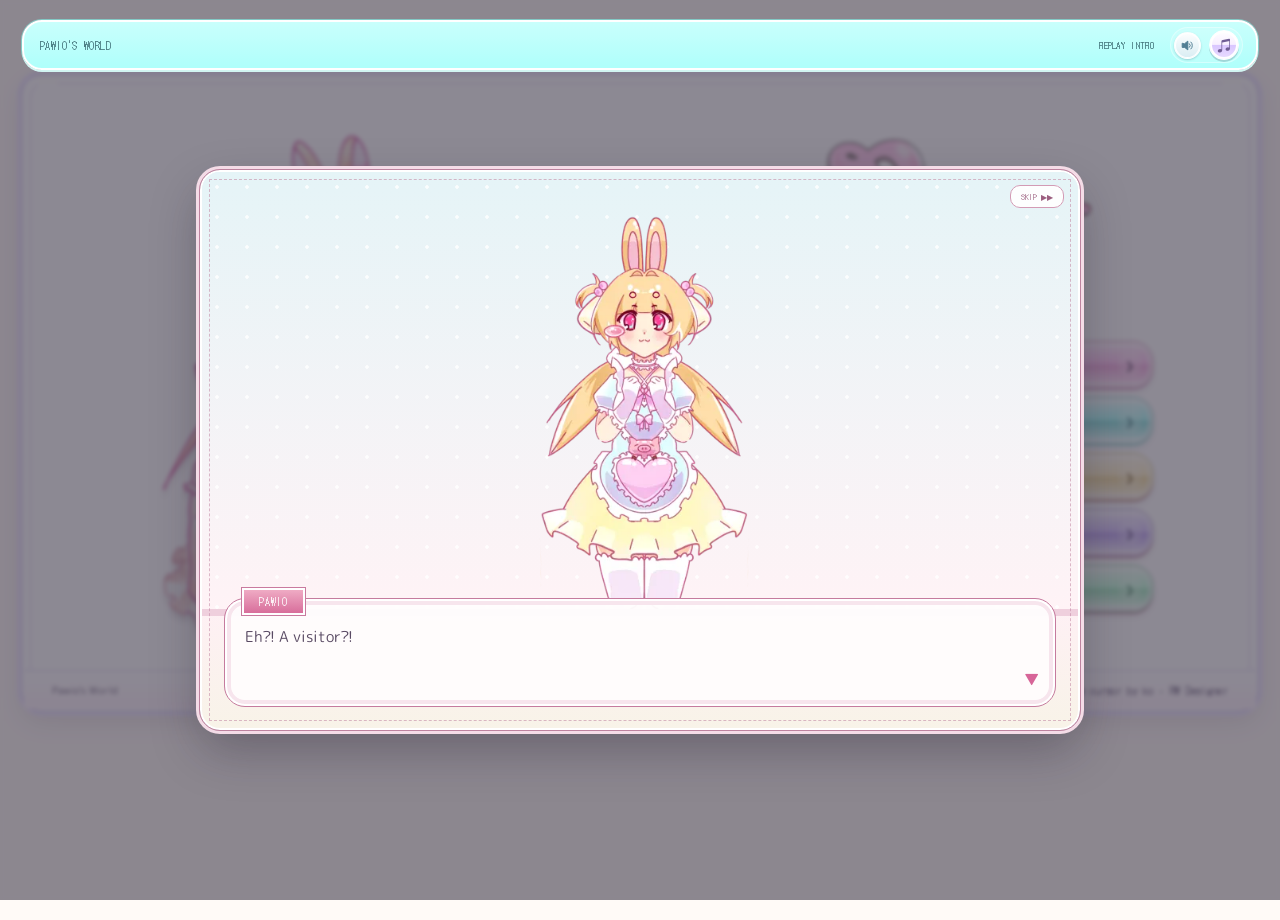
<file: index.html>
<!doctype html>
<html lang="en">
<head>
  <meta charset="utf-8">
  <meta name="viewport" content="width=device-width, initial-scale=1">
  <meta name="theme-color" content="#affffb">
  <meta name="description" content="Pawio's personal corner of the internet: commissions, art, and a tiny doodle room.">
  <title>Pawio's World</title>
  <link rel="preconnect" href="https://fonts.googleapis.com">
  <link rel="preconnect" href="https://fonts.gstatic.com" crossorigin>
  <link href="https://fonts.googleapis.com/css2?family=Cherry+Bomb+One&family=DotGothic16&family=Fredoka:wght@400;500;600&family=Hachi+Maru+Pop&family=Jua&family=M+PLUS+Rounded+1c:wght@300;400;500&display=swap" rel="stylesheet">
  <link rel="stylesheet" href="css/style.css?v=home-art-larger-lower-20261109">
  <link rel="stylesheet" href="css/responsive.css?v=heart-face-fit-20261108j">
</head>
<body>
  <div class="desktop-shell">
    <header class="topbar">
      <button class="brand-chip" type="button" data-view="home" aria-label="Return to home">PAWIO'S WORLD</button>
      <div class="topbar-actions">
        <button id="replay-intro" class="quiet-button" type="button">REPLAY INTRO</button>
        <div class="audio-tools" aria-label="Audio controls">
          <button id="sfx-toggle" class="sfx-toggle" type="button" aria-label="Button sounds on" aria-pressed="true" title="Button sounds on">
            <svg viewBox="0 0 24 24" aria-hidden="true"><path d="M3.5 9v6h4l5 4V5l-5 4z"/><path class="sound-wave" d="M15 9a4 4 0 0 1 0 6m2.5-8.5a7.5 7.5 0 0 1 0 11"/><path class="sound-mute" d="m15.5 9 5 6m0-6-5 6"/></svg>
          </button>
          <button id="music-toggle" class="music-toggle" type="button" aria-label="Play background music" aria-pressed="false" title="Play background music"><span aria-hidden="true">♫</span></button><audio id="site-music" src="assets/audio/hitorigotsu-band-version.mp3?v=full-track-20261109" preload="none" loop></audio>
        </div>
      </div>
    </header>

    <main class="screen-frame">
      <div class="frame-ornament frame-ornament--tl" aria-hidden="true"></div>
      <div class="frame-ornament frame-ornament--tr" aria-hidden="true"></div>

      <div id="section-toolbar" class="section-toolbar" hidden>
        <button class="home-return" type="button" data-view="home"><span aria-hidden="true">←</span> HOME</button>
        <nav class="section-nav" aria-label="Website sections">
          <button class="nav-tab" type="button" data-view="about" aria-label="About Me">ABOUT</button>
          <button class="nav-tab" type="button" data-view="commissions" aria-label="Commissions">COMMS</button>
          <button class="nav-tab" type="button" data-view="shop" aria-label="Shop">SHOP</button>
          <button class="nav-tab" type="button" data-view="tos" aria-label="Terms of Service">TOS</button>
          <button class="nav-tab" type="button" data-view="doodle" aria-label="Doodle Room">DOODLE</button>
        </nav>
      </div>

      <section id="view-home" class="view is-active" aria-labelledby="home-title">
        <h1 id="home-title" class="visually-hidden">Pawio's World</h1>
        <div class="home-layout">
          <figure class="character-stage home-characters"><img src="assets/images/characters/pawio/pawio-home-art-20261110.webp?v=home-art-20261110" alt="Pawio in a pink bunny outfit with a donut and strawberry" fetchpriority="high"></figure>
          <div class="home-menu-column">
            <div class="logo-reservation"><img class="home-logo" src="assets/images/logo/pawios-shop.png?v=logo-client-20261108" alt="Pawio's shop!"></div>
            <nav class="main-menu" aria-label="Main menu">
              <button class="vn-button menu-button menu-button--rose" type="button" data-view="about"><span class="menu-number">01</span><span class="menu-button-text">ABOUT ME</span><span class="menu-arrow" aria-hidden="true">›</span></button>
              <button class="vn-button menu-button menu-button--blue" type="button" data-view="commissions"><span class="menu-number">02</span><span class="menu-button-text">COMMISSIONS</span><span class="menu-arrow" aria-hidden="true">›</span></button>
              <button class="vn-button menu-button menu-button--butter" type="button" data-view="shop"><span class="menu-number">03</span><span class="menu-button-text">SHOP</span><span class="menu-arrow" aria-hidden="true">›</span></button>
              <button class="vn-button menu-button menu-button--lilac" type="button" data-view="tos"><span class="menu-number">04</span><span class="menu-button-text">TOS</span><span class="menu-arrow" aria-hidden="true">›</span></button>
              <button class="vn-button menu-button menu-button--mint" type="button" data-view="doodle"><span class="menu-number">05</span><span class="menu-button-text">DOODLE ROOM</span><span class="menu-arrow" aria-hidden="true">›</span></button>
            </nav>
          </div>
        </div>
      </section>

      <section id="view-about" class="view" aria-labelledby="about-title" hidden>
        <header class="section-head section-head--rose"><h1 id="about-title">About me</h1></header>
        <div class="profile-layout">
          <div class="profile-left">
            <div class="art-placeholder profile-portrait"><div class="profile-window"><img class="profile-face" src="assets/images/characters/pawio/pawio-profile-heart-animated.webp?v=animated-heart-20261109" alt="Pawio’s complete face with open eyes inside a pink heart frame" loading="eager"></div><img class="heart-frame" src="assets/images/decoration/pawio-heart-frame.png?v=20261108" alt="" aria-hidden="true" loading="eager"></div>
          </div>
          <div class="profile-main">
            <div class="dialogue-card profile-intro"><div class="name-plate">PAWIO</div><p>Hello, I’m Pawio! Nice to meet you! Commissions are open~<br><br>I love Kagamine Rin and Usagi! 🩷<br><br>I love my friends and my pet! I have a pet leopard gecko named Churro~<br><br>Feel free to ask questions about commissions and anything else on my socials (⁠｡⁠•̀⁠ω⁠-⁠)⁠✧</p></div>
            <div class="social-window"><h2 class="window-bar window-bar--lilac">Find Pawio</h2><div id="social-links" class="social-links"></div></div>
          </div>
        </div>
      </section>

      <section id="view-commissions" class="view" aria-labelledby="commissions-title" hidden>
        <header class="section-head section-head--blue"><h1 id="commissions-title">Commissions</h1><span class="status-pill status-pill--large"><i></i> OPEN</span></header>
        <div class="commission-intro"><p>Commissions are done through VGen or Discord. <strong class="key-point">🫶 Current options and prices are listed on VGen and Toyhouse.</strong> Contact Pawio for custom inquiries.</p></div>
        <div class="commission-grid">
          <article class="info-window"><h2 class="window-bar window-bar--rose">Will draw</h2><ul class="plain-list"><li>Fem characters (including boys)</li><li>Different styles</li><li>Game characters (not too cluttered)</li><li>Humanoids / kemonomimi</li><li>Flat-faced furries</li></ul></article>
          <article class="info-window info-window--blue"><h2 class="window-bar window-bar--blue">Won't draw</h2><ul class="plain-list"><li>NSFW / super heavy gore</li><li>Heavily realistic depictions of demons or ghosts</li><li>Full furries</li><li>Religious topics / themes</li><li>Anything Pawio is uncomfortable with</li></ul></article>
          <article class="info-window info-window--wide"><h2 class="window-bar window-bar--butter">Commission notes</h2><div class="order-notes">
            <p><b>Prices</b> have moved to VGen and Toyhouse. Price range depends on character complexity; custom prices also depend on complexity.</p>
            <p>Every commission is paid work. Add-ons (OC, background, object) are charged. Clutter and decoration count toward character design complexity. Every custom gets free art.</p>
            <p>Commercial use is charged. <strong class="key-point">🫶 Off-site custom payments are due upfront or after the sketch.</strong> Only PayPal is connected on VGen.</p>
            <p>Turnaround time is listed in commission details. Updates are sent every phase; Pawio will let clients know if there are delays.</p>
            <p>Payment methods listed on Pawio's card: PayPal, VGen, bank transfer, and local payment apps. Other methods like Nitro, decor, and game top-ups are accepted only when announced.</p>
          </div></article>
        </div>
        <div class="commission-actions"><a class="vn-button action-button action-button--rose" data-link="vgen" target="_blank" rel="noopener">OPEN VGEN <span aria-hidden="true">↗</span></a><a class="vn-button action-button action-button--blue" data-link="discord" target="_blank" rel="noopener">CUSTOM INQUIRIES <span aria-hidden="true">↗</span></a><a class="text-link" data-link="toyhouse" target="_blank" rel="noopener">Toyhouse options ↗</a></div>
      </section>

      <section id="view-shop" class="view" aria-labelledby="shop-title" hidden>
        <header class="section-head section-head--butter"><h1 id="shop-title">Shop</h1></header>
        <div class="shop-scene">
          <div class="shop-awning"><span>PAWIO'S LITTLE SHOP</span></div>
          <div class="shop-body"><div class="shop-window-display"><div class="art-placeholder shop-placeholder" aria-hidden="true"></div><img class="shop-art-character" src="assets/images/characters/pawio/pawio-shop-art.webp?v=2" alt="Pawio standing inside her little shop" loading="eager"><div class="shop-speech" aria-label="Pawio says hello">Hello (* ´ ▽ `*)ﾉ</div><div class="display-shelf"></div></div><div class="shop-copy"><span class="coming-stamp">IN PREPARATION</span><h2>Something lovely is on its way.</h2><p>Custom IRL merchandise is still in the works. Preorder announcements are planned for December 2026 or early 2027. <strong class="key-point">🫶 No products or purchase links are confirmed yet.</strong></p><p class="shop-empty-note">The shop will open when an official catalog is available.</p></div></div>
        </div>
      </section>

      <section id="view-tos" class="view" aria-labelledby="tos-title" hidden>
        <header class="section-head section-head--lilac"><h1 id="tos-title">Terms of service</h1></header>
        <p class="tos-lead">Please read Pawio's terms and notes before commissioning.</p>
        <div class="tos-layout"><aside class="manual-index" aria-label="Contents"><a href="#tos-usage">Usage & credit</a><a href="#tos-timing">Timing & updates</a><a href="#tos-refunds">Refunds & requests</a><a href="#tos-payment">Payment notes</a></aside><div class="tos-pages">
          <article id="tos-usage" class="tos-rule"><span class="rule-number">01</span><div><h2>Usage & credit</h2><ul><li>Do not claim Pawio's work as your own.</li><li>Pawio may post any commissions to their portfolio or socials.</li><li>Credit Pawio as <b>@pawpawio / pawpawio_</b> when using or posting the work.</li><li><strong class="key-point">🫶 Pawio does not consent to their work being used in NFT projects or AI training.</strong></li></ul></div></article>
          <article id="tos-timing" class="tos-rule"><span class="rule-number rule-number--blue">02</span><div><h2>Timing & updates</h2><ul><li>Turnaround time is included in the commission details.</li><li>Clients will be informed if there are delays.</li><li>Updates will be sent at every phase.</li></ul></div></article>
          <article id="tos-refunds" class="tos-rule"><span class="rule-number rule-number--butter">03</span><div><h2>Refunds & requests</h2><ul><li>Refunds are only offered if the art is not to ur liking / if I'm in the wrong.</li><li>I can decline any request for any reason.</li></ul></div></article>
          <article id="tos-payment" class="tos-rule"><span class="rule-number rule-number--mint">04</span><div><h2>Payment notes</h2><ul><li>Off-site custom payments are strictly upfront or after the sketch.</li><li>Commercial use is charged.</li><li>Other payment methods like Nitro, decor, and game top-ups are accepted only when announced.</li></ul><p class="tos-source-note">For current commission-specific details and payment options, check the linked VGen listing or contact Pawio before ordering.</p></div></article>
        </div></div>
      </section>

      <section id="view-doodle" class="view" aria-labelledby="doodle-title" hidden>
        <header class="section-head section-head--mint"><h1 id="doodle-title">Doodle room</h1></header>
        <p class="doodle-intro">Draw something small and send it privately to Pawio.</p>
        <div class="doodle-layout">
          <div class="doodle-machine">
            <div class="canvas-wrap"><canvas id="doodle-canvas" aria-label="Drawing canvas"></canvas><div class="canvas-placeholder" id="canvas-placeholder">YOUR LITTLE DOODLE<br><small>start drawing here</small></div></div>
            <div class="doodle-toolbar">
              <div class="tool-row"><button class="tool-button is-selected" id="pencil-tool" type="button">✎ PENCIL</button><button class="tool-button" id="eraser-tool" type="button">⌫ ERASER</button><button class="tool-button" id="undo-doodle" type="button">↶ UNDO</button><button class="tool-button" id="clear-doodle" type="button">CLEAR</button></div>
              <div class="tool-row tool-row--settings"><label class="color-control">INK <input id="doodle-color" type="color" value="#dc5d91" aria-label="Choose drawing color"></label><label class="size-control">SIZE <input id="doodle-size" type="range" min="2" max="28" value="6"><output id="doodle-size-value">6</output></label></div>
              <div class="tool-row tool-row--palette" aria-label="Quick colors"><button class="swatch is-selected" data-color="#dc5d91" style="--swatch:#dc5d91" type="button" aria-label="Cherry pink"></button><button class="swatch" data-color="#66a8cf" style="--swatch:#66a8cf" type="button" aria-label="Sky blue"></button><button class="swatch" data-color="#9a77bf" style="--swatch:#9a77bf" type="button" aria-label="Lavender"></button><button class="swatch" data-color="#7eaa87" style="--swatch:#7eaa87" type="button" aria-label="Mint green"></button><button class="swatch" data-color="#e8b85d" style="--swatch:#e8b85d" type="button" aria-label="Butter yellow"></button><button class="swatch" data-color="#463c5b" style="--swatch:#463c5b" type="button" aria-label="Ink"></button></div>
            </div>
            <div class="machine-bottom"><label for="doodle-name">NAME (OPTIONAL) <input id="doodle-name" type="text" maxlength="24" placeholder="optional nickname" autocomplete="off"></label><div class="doodle-actions"><button id="save-doodle" class="vn-button save-button" type="button">SAVE PNG <span aria-hidden="true">↓</span></button><button id="submit-doodle" class="vn-button submit-button" type="button" disabled>SUBMIT DOODLE</button></div></div>
            <label class="honeypot" aria-hidden="true">Website <input id="doodle-website" type="text" tabindex="-1" autocomplete="off"></label>
            <p id="submit-status" class="submit-status" role="status">Draw something before sending, or save it as a PNG.</p>
          </div>
        </div>
      </section>

      <footer class="screen-footer"><span class="footer-note">Pawio's World</span><span class="music-attribution">♪ ひとりごつ ～バンドVer.～</span><a href="https://meownii0.neocities.org/" target="_blank" rel="noopener">Created by Meownii</a><a class="cursor-credit" href="https://www.rw-designer.com/cursor-set/rin-kagamine" target="_blank" rel="noopener noreferrer">Rin Kagamine cursor by ko · RW Designer</a></footer>
    </main>
  </div>

  <div id="intro-overlay" class="intro-overlay" role="dialog" aria-modal="true" aria-label="Welcome introduction" hidden>
    <div class="intro-scene"><button id="skip-intro" class="skip-intro" type="button">SKIP ▶▶</button><div class="intro-art" aria-hidden="true"><img class="intro-sprite" data-expression="talking" src="assets/images/characters/pawio/sprites/sprite-talking.webp" alt=""><img class="intro-sprite" data-expression="calm" src="assets/images/characters/pawio/sprites/sprite-calm.webp" alt=""><img class="intro-sprite" data-expression="smiling" src="assets/images/characters/pawio/sprites/sprite-smiling.webp" alt=""><img class="intro-sprite" data-expression="nervous" src="assets/images/characters/pawio/sprites/sprite-nervous.webp" alt=""><img class="intro-sprite" data-expression="shy" src="assets/images/characters/pawio/sprites/sprite-shy.webp" alt=""><img class="intro-sprite" data-expression="laughing" src="assets/images/characters/pawio/sprites/sprite-laughing.webp" alt=""><img class="intro-sprite" data-expression="winking" src="assets/images/characters/pawio/sprites/sprite-winking.webp" alt=""><img class="intro-sprite" data-expression="crying" src="assets/images/characters/pawio/sprites/sprite-crying.webp" alt=""><img class="intro-sprite" data-expression="flustered" src="assets/images/characters/pawio/sprites/sprite-flustered.webp" alt=""><img class="intro-sprite" data-expression="surprised" src="assets/images/characters/pawio/sprites/sprite-surprised.webp" alt=""><img class="intro-sprite" data-expression="gentle-smile" src="assets/images/characters/pawio/sprites/sprite-gentle-smile.webp" alt=""><img class="intro-sprite" data-expression="happy-eyes-closed" src="assets/images/characters/pawio/sprites/sprite-happy-eyes-closed.webp" alt=""></div><div class="vn-dialogue" id="dialogue-box" role="button" tabindex="0" aria-label="Advance dialogue"><div class="dialogue-name">PAWIO</div><p id="dialogue-text" aria-live="polite"></p><span class="dialogue-next" id="dialogue-next" aria-hidden="true">▼</span></div></div>
  </div>
    <script src="js/content.js?v=pawio-art-20261103"></script>
  <script src="js/supabase-config.js?v=apps-script-mailer-20261110"></script>
  <script src="js/dialogue.js"></script>
  <script src="js/music.js?v=local-audio-20261108a"></script>
  <script src="js/button-sounds.js"></script>
  <script src="js/doodle.js?v=apps-script-mailer-20261110"></script>
  <script src="js/main.js"></script>
  <script src="js/cursor.js"></script>
</body>
</html>
</file>
<file: css/style.css>
:root{--ink:#554862;--ink-soft:#806e88;--rose:#dc6697;--rose-dark:#b94c7c;--rose-pale:#fff1f6;--blue:#72adca;--blue-dark:#477f9b;--butter:#dfbc64;--butter-dark:#9b7834;--lilac:#a087c0;--lilac-dark:#755e95;--mint:#83b49f;--mint-dark:#528675;--paper:#fffdf9;--line:#dec6d3;--shadow:rgba(74,51,76,.13);--body:'Zen Maru Gothic',sans-serif;--display:'Mochiy Pop One',sans-serif;--pixel:'DotGothic16',sans-serif}
*{box-sizing:border-box}html{scroll-behavior:smooth}body{margin:0;min-height:100vh;overflow-x:hidden;color:var(--ink);font:400 15px/1.65 var(--body);background-color:#e9f4f3;background-image:radial-gradient(#fff 1.8px,transparent 2.2px),linear-gradient(90deg,rgba(255,255,255,.26) 50%,transparent 50%);background-size:24px 24px,48px 48px}button,input,a{font:inherit}button{color:inherit}a{color:inherit}button:focus-visible,a:focus-visible,input:focus-visible{outline:3px solid #4d879f;outline-offset:3px}.visually-hidden{position:absolute!important;width:1px;height:1px;padding:0;margin:-1px;overflow:hidden;clip:rect(0,0,0,0);white-space:nowrap;border:0}.desktop-shell{width:min(1240px,calc(100% - 44px));margin:20px auto 28px}.topbar{min-height:43px;display:flex;align-items:center;justify-content:space-between;padding:5px 13px;background:linear-gradient(#82b2cb,#6698b4);border:2px solid white;box-shadow:0 2px 0 #b2d1dc,0 0 0 1px #6e94a7;color:white}.brand-chip{padding:2px 3px;border:0;background:none;color:#fff;text-shadow:0 1px #47758c;font:11px var(--pixel);letter-spacing:.11em;cursor:pointer}.topbar-actions{display:flex;align-items:center;gap:10px}.quiet-button{border:0;background:transparent;color:#f7fbff;font:9px var(--pixel);letter-spacing:.08em;cursor:pointer}.quiet-button:hover{text-decoration:underline;text-underline-offset:3px}.music-toggle{display:grid;place-items:center;width:30px;height:30px;border:1px solid #fff;border-radius:50%;background:linear-gradient(#fff,#fae5ee 48%,#e98bb2 50%,#f2c6d8);box-shadow:inset 0 0 0 2px #fff,0 2px 0 rgba(59,68,88,.22);color:#ad4877;font-size:17px;cursor:pointer}.music-toggle:disabled{opacity:.66;cursor:not-allowed}.music-toggle[aria-pressed="true"] span{animation:music-note .9s ease-in-out infinite alternate}@keyframes music-note{to{transform:translateY(-2px) rotate(10deg)}}.screen-frame{position:relative;min-height:600px;margin-top:5px;padding:29px 30px 0;background-color:var(--paper);background-image:linear-gradient(rgba(255,255,255,.78),rgba(255,255,255,.78)),repeating-linear-gradient(0deg,#f5e6ed 0 1px,transparent 1px 5px);border:2px solid white;outline:1px solid #b48ca3;box-shadow:0 0 0 5px #f6e8ee,0 10px 26px var(--shadow)}.screen-frame:before{content:"";position:absolute;inset:6px;border:1px solid #edcfdd;pointer-events:none}.frame-ornament{position:absolute;top:0;width:20px;height:8px;background:var(--paper);z-index:1}.frame-ornament--tl{left:14px}.frame-ornament--tr{right:14px}.view{position:relative;z-index:1;min-height:540px;padding:10px 4px 42px;animation:section-enter .22s ease both}.view[hidden],.section-toolbar[hidden]{display:none}.view.is-active{display:block}@keyframes section-enter{from{opacity:.55;transform:translateY(4px)}to{opacity:1;transform:none}}.section-toolbar{position:relative;z-index:2;display:flex;align-items:center;gap:14px;margin:0 3px 14px;padding:0 0 9px;border-bottom:1px solid #e8d3df}.home-return{flex:0 0 auto;padding:5px 9px;border:1px solid #d8b5c8;border-radius:5px;background:linear-gradient(#fff,#fbf0f5);color:#956882;font:9px var(--pixel);cursor:pointer}.home-return span{font-size:14px;vertical-align:-1px}.section-nav{display:grid;grid-template-columns:repeat(5,minmax(54px,1fr));gap:6px;flex:1}.nav-tab{min-height:29px;padding:4px 7px;border:1px solid #d9c5d1;border-radius:9px;background:linear-gradient(#fff,#f8edf2);box-shadow:inset 0 0 0 1px white,0 2px 0 #eadce4;color:#7c687d;font:9px var(--pixel);letter-spacing:.04em;cursor:pointer;transition:transform .15s,filter .15s}.nav-tab:hover{transform:translateY(-1px);filter:saturate(1.1)}.nav-tab[aria-current="page"]{border-color:#c75a8a;background:linear-gradient(#fff0f5,#e886ad);color:#fff;text-shadow:0 1px #b24e7b;box-shadow:inset 0 0 0 1px white,0 2px 0 #d3a8bb}
.home-layout{display:grid;grid-template-columns:minmax(0,1.05fr) minmax(360px,.95fr);gap:34px;min-height:512px;align-items:center}.character-stage{height:min(480px,calc(100vh - 190px));min-height:360px;max-width:590px;width:100%;justify-self:center;transform:rotate(-.5deg);border:1px solid #d99ab6;outline:1px solid #f1d7e2;box-shadow:0 5px 0 #e8c7d5,0 12px 20px rgba(75,53,72,.1)}.art-placeholder{position:relative;display:flex;align-items:center;justify-content:center;text-align:center;overflow:hidden;background-color:#fffaf7;background-image:radial-gradient(rgba(231,167,192,.3) 1.2px,transparent 1.7px),linear-gradient(140deg,rgba(225,241,248,.72),rgba(255,247,238,.75));background-size:19px 19px,100% 100%;border:1px solid #e3bdcf;box-shadow:inset 0 0 0 4px rgba(255,255,255,.8),inset 0 0 0 5px #f4e0e8;color:#a76b8c}.character-stage:before,.character-stage:after{content:"";position:absolute;bottom:-18%;width:37%;height:43%;border-radius:52% 48% 0 0;background:linear-gradient(150deg,rgba(255,255,255,.6),rgba(220,183,212,.16));border:1px solid rgba(221,174,198,.35)}.character-stage:before{left:11%;transform:rotate(-14deg)}.character-stage:after{right:12%;width:27%;height:32%;background:linear-gradient(135deg,rgba(255,255,255,.72),rgba(164,202,220,.2));border-color:rgba(150,191,212,.38);transform:rotate(13deg)}.placeholder-label{position:relative;z-index:1;padding:7px 12px;border:1px dashed currentColor;background:rgba(255,255,255,.88);font:10px var(--pixel);letter-spacing:.1em}.home-menu-column{display:flex;flex-direction:column;align-items:stretch;gap:14px;padding:6px 14px 6px 2px}.logo-reservation{position:relative;display:grid;place-items:center;min-height:78px;margin:0 auto 2px;width:min(100%,410px);padding:12px;border:1px dashed #c7a6bb;background:repeating-linear-gradient(45deg,rgba(245,232,239,.38) 0 7px,rgba(255,255,255,.7) 7px 14px);box-shadow:inset 0 0 0 4px rgba(255,255,255,.8);color:#9d708e;font:11px var(--pixel);letter-spacing:.14em}.logo-reservation:before,.logo-reservation:after{content:"";position:absolute;width:7px;height:7px;border:1px solid #d496b2;border-radius:50%;background:#fff}.logo-reservation:before{top:6px;left:7px}.logo-reservation:after{right:7px;bottom:6px;border-color:#91b4c5}.main-menu{display:grid;gap:9px;width:min(100%,410px);margin:0 auto}.vn-button{position:relative;text-decoration:none;cursor:pointer;border:1px solid #bd668e;border-radius:13px;background:linear-gradient(#fff,#f7d4e2 47%,#ec99bd 50%,#f7c5d8 92%,#fff);box-shadow:inset 0 0 0 2px rgba(255,255,255,.82),inset 0 -3px 0 rgba(176,75,124,.17),0 2px 0 #c59bad,0 4px 6px rgba(102,65,92,.12);transition:transform .16s ease,filter .16s ease,box-shadow .16s ease}.vn-button:before{content:"";position:absolute;inset:3px;border:1px solid rgba(255,255,255,.76);border-radius:9px;pointer-events:none}.vn-button:hover{filter:saturate(1.08) brightness(1.035);transform:translateY(-2px);box-shadow:inset 0 0 0 2px rgba(255,255,255,.85),0 3px 0 #c59bad,0 7px 10px rgba(102,65,92,.16)}.vn-button:active{transform:translateY(1px);box-shadow:inset 0 2px 6px rgba(111,48,84,.2),0 0 transparent}.menu-button{height:47px;display:grid;grid-template-columns:37px 1fr 30px;align-items:center;padding:0 10px;color:white;text-shadow:0 1px 1px rgba(127,66,105,.4);font-weight:700;letter-spacing:.04em;text-align:left}.menu-number{font:9px var(--pixel);color:rgba(255,255,255,.93);padding-right:7px;border-right:1px solid rgba(255,255,255,.4);text-align:center}.menu-button-text{padding-left:11px;font-size:13px}.menu-arrow{font:25px/1 var(--body);text-align:center;background:rgba(255,255,255,.2);border-radius:50%;width:24px;height:24px;justify-self:end}.menu-button--rose{background:linear-gradient(#ffe8f0,#f7b4d0 46%,#e875a6 50%,#f4a9c7 94%,#fff)}.menu-button--blue{border-color:#5c98b9;background:linear-gradient(#effaff,#b8dfef 46%,#76b3d1 50%,#a5d2e4 94%,#fff);box-shadow:inset 0 0 0 2px rgba(255,255,255,.82),inset 0 -3px 0 rgba(61,117,145,.19),0 2px 0 #99b8c7,0 4px 6px rgba(72,105,121,.12)}.menu-button--butter{border-color:#c9a85a;background:linear-gradient(#fff8e5,#f6df9f 46%,#e3bd60 50%,#f1d98f 94%,#fff);text-shadow:0 1px #a48239}.menu-button--lilac{border-color:#9476b4;background:linear-gradient(#f7f1ff,#d7c5ed 46%,#a38ac9 50%,#c4b0df 94%,#fff)}.menu-button--mint{border-color:#70a38f;background:linear-gradient(#f1fff8,#bce6d6 46%,#81bda7 50%,#a5d6c3 94%,#fff)}
.screen-footer{position:relative;z-index:1;display:flex;align-items:center;justify-content:space-between;min-height:39px;margin:0 -30px;padding:6px 28px;border-top:1px solid #e3c8d7;background:linear-gradient(#fff,#faf0f4);color:#987d90;font-size:10px}.screen-footer a{color:#836e83;text-decoration:none;font:10px var(--pixel);letter-spacing:.03em}.screen-footer a:hover{color:#c34f84;text-decoration:underline;text-underline-offset:3px}.footer-note{font-size:10px}
.section-head{display:flex;align-items:center;justify-content:space-between;margin:4px 5px 18px;padding:3px 8px 10px;border-bottom:1px solid #ead7e1}.section-head:after{content:"";position:absolute;left:10px;bottom:-1px;width:74px;height:3px;background:var(--rose)}.section-head--blue:after{background:var(--blue)}.section-head--butter:after{background:var(--butter)}.section-head--lilac:after{background:var(--lilac)}.section-head--mint:after{background:var(--mint)}.section-head h1{margin:0;color:#65516f;font:22px/1.35 var(--display);font-weight:400}.section-head--blue h1{color:#547e95}.section-head--butter h1{color:#96783b}.section-head--lilac h1{color:#796495}.section-head--mint h1{color:#578874}.status-pill{display:inline-flex;align-items:center;gap:6px;color:#578b71;font-size:11px;font-weight:700}.status-pill i{width:7px;height:7px;border-radius:50%;background:#83c19e;box-shadow:0 0 0 3px #e3f5e9}.status-pill--large{padding:5px 11px;border:1px solid #c9e1d2;border-radius:14px;background:#f4fbf6}.profile-layout{display:grid;grid-template-columns:250px 1fr;gap:22px;padding:0 9px 7px}.profile-portrait{width:100%;max-width:265px;aspect-ratio:1;height:auto}.profile-main{display:grid;gap:14px;align-content:start}.dialogue-card{position:relative;padding:20px 17px 15px;background:linear-gradient(135deg,#fff,#fff8fb);border:1px solid #dba9c0;box-shadow:inset 0 0 0 4px #fff,inset 0 0 0 5px #f2dce6,0 3px 0 #e9d8e0}.name-plate{position:absolute;top:-12px;left:15px;padding:3px 14px;color:#fff;background:linear-gradient(#ed9fbd,#d26496);border:2px solid white;box-shadow:0 0 0 1px #c96e99;border-radius:10px;font:10px var(--pixel);letter-spacing:.08em}.dialogue-card p{margin:0;font-size:13px;line-height:1.8}.profile-facts{margin:0;padding:9px 14px;display:grid;grid-template-columns:1fr 1fr;background:#fff;border:1px solid #d8c1ce;box-shadow:0 3px 0 #ece0e6}.profile-facts div{padding:7px 2px;border-bottom:1px dotted #e0cdd7}.profile-facts dt{font:9px var(--pixel);color:#a28496;letter-spacing:.08em}.profile-facts dd{margin:3px 0 0;font-size:12px}.window-panel{}.window-bar{margin:0;padding:6px 10px;color:white;background:linear-gradient(#c1abd8,#9277b3);font:10px var(--pixel);font-weight:400;letter-spacing:.06em}.window-bar--rose{background:linear-gradient(#eca2bf,#d66d99)}.window-bar--blue{background:linear-gradient(#91c5d8,#639bb7)}.window-bar--butter{background:linear-gradient(#ead28f,#c9a652)}.window-bar--mint{background:linear-gradient(#b1d9c9,#77ad96)}.social-window{background:#fff;border:1px solid #d6c3cf;box-shadow:0 3px 0 #eee2e8}.social-links{display:grid;grid-template-columns:repeat(3,minmax(0,1fr));gap:8px;padding:10px}.social-link{min-width:0;display:flex;align-items:center;gap:7px;padding:8px 7px;text-decoration:none;background:#fff9fc;border:1px solid #e6d1dc;border-radius:7px;box-shadow:0 2px 0 #eee1e7;transition:transform .15s}.social-link:hover{transform:translateY(-2px)}.social-icon{display:grid;place-items:center;width:25px;height:25px;flex:0 0 25px;border-radius:50%;color:#fff;background:#d7769d;font:13px var(--pixel)}.social-link--vgen .social-icon{background:#70a8c3}.social-link--toyhouse .social-icon{background:#9883b4}.social-link b{display:block;font-size:11px}.social-link small{display:block;font-size:8px;line-height:1.2;color:#978593}.social-out{margin-left:auto;color:#a58e9e}
.commission-intro{max-width:860px;margin:0 auto 16px;padding:0 12px}.commission-intro p{margin:0;font-size:13px;line-height:1.75}.commission-grid{display:grid;grid-template-columns:1fr 1fr;gap:13px;padding:0 12px}.info-window{background:#fff;border:1px solid #d8c2cf;box-shadow:0 3px 0 #ecdee6}.info-window--blue{border-color:#b7d1dc}.info-window--wide{grid-column:1/-1}.plain-list{margin:0;padding:12px 18px 13px 32px;display:grid;gap:5px;font-size:12px}.plain-list li::marker{color:#cf7099}.info-window--blue .plain-list li::marker{color:#6eabc5}.order-notes{display:grid;grid-template-columns:1fr 1fr;gap:0 20px;padding:9px 15px}.order-notes p{margin:0;padding:8px 2px;border-bottom:1px dotted #e3d2dc;font-size:11px;line-height:1.65}.order-notes b{color:#a4597d}.commission-actions{display:flex;align-items:center;gap:11px;flex-wrap:wrap;padding:16px 12px 4px}.action-button{padding:9px 15px;color:#fff;font-size:10px;font-weight:700;letter-spacing:.04em}.action-button span{padding-left:8px}.action-button--blue{border-color:#5b9abc;background:linear-gradient(#effaff,#b7dfee 47%,#74b5d3 50%,#acd9e9 94%,#fff);box-shadow:inset 0 0 0 2px #fff,0 2px 0 #9cb9c7,0 4px 7px rgba(72,105,121,.12)}.text-link{padding:2px;border:0;background:transparent;color:#6c98ae;text-decoration:underline;text-decoration-style:dotted;text-underline-offset:3px;font-size:11px;cursor:pointer}.text-link:hover{color:#c45588}
.shop-scene{margin:3px 18px 16px;border:2px solid #d1b76e;background:#fffdf5;box-shadow:0 0 0 4px #faf1d6,0 7px 15px rgba(96,77,56,.1)}.shop-awning{height:38px;display:grid;place-items:center;color:#fff;font:10px var(--pixel);letter-spacing:.1em;text-shadow:0 1px #a66586;background:repeating-linear-gradient(90deg,#ef8fb3 0 30px,#fff3f7 30px 60px);border-bottom:3px solid #d8bd72}.shop-body{display:grid;grid-template-columns:1fr 1fr;gap:28px;padding:24px 29px}.shop-window-display{position:relative;min-height:285px;padding:14px 13px 25px;background:#fff;border:1px solid #d9c99d;box-shadow:inset 0 0 0 4px #fff9e8,0 4px 0 #e9dbb0}.shop-placeholder{height:242px}.display-shelf{position:absolute;bottom:20px;left:-7px;right:-7px;height:12px;background:linear-gradient(#ead798,#d4b969);border:1px solid #b9a156;box-shadow:0 4px 0 rgba(149,127,69,.13)}.shop-copy{align-self:center;padding:3px 8px}.coming-stamp{display:inline-block;padding:4px 9px;color:#fff;background:#dc78a0;border:2px solid white;outline:1px solid #ca7295;transform:rotate(-2deg);font:8px var(--pixel);letter-spacing:.08em}.shop-copy h2{margin:13px 0 6px;color:#79643e;font:19px/1.45 var(--display);font-weight:400}.shop-copy p{font-size:12px;line-height:1.8}.shop-empty-note{margin-top:14px;padding:10px 12px;background:#f5fbfd;border:1px dashed #93bbcb;color:#668fa3;font-size:11px}
.tos-lead{max-width:800px;margin:0 auto 15px;padding:0 12px;color:#74637a;font-size:12px;line-height:1.7}.tos-layout{display:grid;grid-template-columns:170px 1fr;gap:16px;padding:0 12px}.manual-index{align-self:start;position:sticky;top:10px;display:grid;gap:7px;padding:12px 11px;background:#f5f0fa;border:1px solid #c6b3d7;box-shadow:inset 0 0 0 3px #fff,0 3px 0 #ded1e8}.manual-index a{color:#75618e;font-size:10px;text-decoration:none;line-height:1.4}.manual-index a:hover{color:#cc628f}.tos-pages{display:grid;gap:9px}.tos-rule{display:grid;grid-template-columns:40px 1fr;gap:10px;padding:13px 14px;background:#fff;border:1px solid #d8c7dc;box-shadow:0 3px 0 #ece4ef;scroll-margin-top:10px}.rule-number{display:grid;place-items:center;width:32px;height:32px;border-radius:50%;color:#fff;background:#cf78a0;border:2px double rgba(255,255,255,.8);box-shadow:0 0 0 1px #cf78a0;font:10px var(--pixel)}.rule-number--blue{background:#78abc2;box-shadow:0 0 0 1px #78abc2}.rule-number--butter{background:#ccad5d;box-shadow:0 0 0 1px #ccad5d}.rule-number--mint{background:#7dac99;box-shadow:0 0 0 1px #7dac99}.tos-rule h2{margin:0 0 6px;color:#745e83;font:15px/1.4 var(--display);font-weight:400}.tos-rule ul{margin:0;padding-left:16px;display:grid;gap:4px;font-size:11px;line-height:1.65}.tos-rule li::marker{color:#d2779d}.tos-source-note{margin:9px 0 0;padding:7px;background:#f8f3fb;border-left:2px solid #aa91c4;color:#887a91;font-size:10px;line-height:1.55}
.doodle-intro{margin:0 9px 13px;font-size:12px;color:#756680}.doodle-layout{display:grid;grid-template-columns:minmax(0,1fr);gap:18px;padding:0 9px}.doodle-machine{padding:11px;background:#e6f3f8;border:2px solid #81b4ca;outline:1px solid white;box-shadow:0 0 0 3px #d0e7ef,0 6px 0 #a9ccda}.canvas-wrap{position:relative;height:320px;background:#fffdf8;border:2px solid #93b8c9;box-shadow:inset 0 0 0 4px #fff,inset 0 0 0 5px #e5d9d5;touch-action:none;overflow:hidden}.canvas-wrap:after{content:"";position:absolute;inset:9px;border:1px dashed #ead3de;pointer-events:none}#doodle-canvas{position:absolute;inset:0;width:100%;height:100%;touch-action:none;cursor:crosshair}.canvas-placeholder{position:absolute;inset:0;display:grid;place-content:center;text-align:center;color:#c9aabc;font:12px var(--pixel);letter-spacing:.08em;pointer-events:none;transition:opacity .2s}.canvas-placeholder small{margin-top:6px;color:#bbaabc;font-size:9px}.canvas-placeholder.is-hidden{opacity:0}.doodle-toolbar{margin-top:9px;padding:8px;background:#f8fcfd;border:1px solid #b0cfdb;box-shadow:0 2px 0 #d6e8ed}.tool-row{display:flex;align-items:center;gap:7px;flex-wrap:wrap}.tool-row+.tool-row{margin-top:8px}.tool-button{min-height:27px;padding:3px 9px;border:1px solid #a8c7d3;background:linear-gradient(#fff,#e8f5f8);color:#648fa1;font:8px var(--pixel);letter-spacing:.04em;cursor:pointer;border-radius:4px;box-shadow:0 2px 0 #d3e4e9}.tool-button:hover,.tool-button.is-selected{color:#fff;background:linear-gradient(#8ec1d5,#5c9db9);border-color:#669cb4}.color-control,.size-control{display:flex;align-items:center;gap:6px;color:#7895a1;font:8px var(--pixel)}#doodle-color{width:28px;height:24px;padding:2px;border:1px solid #afcbd5;background:#fff;cursor:pointer}#doodle-size{width:120px;accent-color:#73aeca}.size-control output{min-width:15px;color:#61899a}.tool-row--palette{gap:8px}.swatch{width:20px;height:20px;padding:0;border:2px solid white;outline:1px solid #b9cdd3;border-radius:50%;background:var(--swatch);cursor:pointer}.swatch.is-selected{outline:2px solid #5c8ca0;transform:scale(1.06)}.machine-bottom{display:flex;align-items:center;justify-content:space-between;gap:10px;margin-top:10px;color:#7294a0;font:8px var(--pixel)}.machine-bottom>label{display:flex;align-items:center;gap:8px;min-width:0}.machine-bottom input{min-width:0;width:150px;padding:6px 8px;border:1px solid #bad1d9;background:#fff;border-radius:3px;font:11px var(--body)}.doodle-actions{display:flex;gap:7px}.save-button,.submit-button{padding:7px 10px;color:white;font:9px var(--pixel);letter-spacing:.02em}.save-button:after,.submit-button:after{display:none}.submit-button{border-color:#6e9c8a;background:linear-gradient(#effbf5,#bce1d1 47%,#80b59e 50%,#acd2c0 94%,#fff);box-shadow:inset 0 0 0 2px white,0 2px 0 #94b6a7}.submit-button:disabled{filter:grayscale(.55);opacity:.6;cursor:not-allowed}.submit-status{min-height:20px;margin:7px 2px 0;color:#7e8e89;font-size:10px;line-height:1.5}.doodle-side{display:flex;flex-direction:column;gap:12px}.gallery-window{background:#fff;border:1px solid #b9d5c7;box-shadow:0 3px 0 #deece4}.gallery-grid{display:grid;grid-template-columns:repeat(2,minmax(0,1fr));gap:8px;padding:9px}.gallery-card{min-width:0;margin:0;padding:6px;background:#fffafc;border:1px solid #dfc8d5;box-shadow:0 2px 0 #eee0e7}.gallery-card img{display:block;width:100%;aspect-ratio:1/1;object-fit:contain;background:#fffdf8;border:1px solid #ead9e1}.gallery-card figcaption{padding-top:4px;overflow:hidden;text-overflow:ellipsis;white-space:nowrap;color:#84718a;font-size:10px;text-align:center}.empty-gallery{grid-column:1/-1;min-height:86px;display:grid;place-items:center;padding:11px;text-align:center;color:#7f9788;font-size:10px;line-height:1.55}
.intro-overlay{position:fixed;inset:0;z-index:20;display:grid;place-items:center;padding:18px;background:rgba(47,41,59,.55);backdrop-filter:blur(2px);animation:fade-in .25s ease}.intro-overlay[hidden]{display:none}.intro-overlay.is-closing{animation:fade-out .3s ease forwards}@keyframes fade-in{from{opacity:0}to{opacity:1}}@keyframes fade-out{to{opacity:0;transform:scale(1.01)}}.intro-scene{position:relative;isolation:isolate;width:min(880px,100%);height:min(560px,calc(100dvh - 36px));min-height:390px;overflow:hidden;background:linear-gradient(180deg,#dff2f8 0,#fff0f6 76%,#f8f3e8);border:2px solid white;outline:1px solid #bd829e;box-shadow:0 0 0 4px #f4dce7,0 20px 50px rgba(28,21,38,.3)}.intro-scene:before{content:"";position:absolute;inset:7px;border:1px dashed rgba(193,132,161,.55);pointer-events:none;z-index:2}.intro-art{position:absolute;inset:0 0 112px;border:0;border-bottom:7px solid #efcfdd;box-shadow:none;background-color:transparent;background-image:radial-gradient(#fff 2px,transparent 2.5px),linear-gradient(180deg,#e4f3f7,#fff1f6);background-size:29px 29px,100% 100%}.intro-art .placeholder-label{margin-top:-20px}.skip-intro{position:absolute;z-index:3;top:13px;right:14px;padding:5px 10px;color:#9b5e7f;background:rgba(255,255,255,.91);border:1px solid #d39bb5;border-radius:10px;font:8px var(--pixel);cursor:pointer}.vn-dialogue{position:absolute;z-index:3;left:23px;right:23px;bottom:22px;min-height:107px;padding:24px 18px 16px;background:rgba(255,253,253,.96);border:2px solid white;outline:1px solid #c57b9e;box-shadow:inset 0 0 0 4px #f7e5ed}.dialogue-name{position:absolute;top:-13px;left:15px;padding:4px 15px;color:#fff;background:linear-gradient(#efabc4,#d86e9b);border:2px solid #fff;outline:1px solid #c97a9f;font:10px var(--pixel);letter-spacing:.08em}.vn-dialogue p{min-height:32px;margin:0;color:#594a63;font-size:15px;line-height:1.6}.dialogue-next{position:absolute;right:14px;bottom:9px;color:#d76598;opacity:0;transform:translateY(-2px);animation:nudge 1s infinite}.dialogue-next.is-visible{opacity:1}@keyframes nudge{50%{transform:translateY(2px)}}
@media(prefers-reduced-motion:reduce){*,*:before,*:after{scroll-behavior:auto!important;animation-duration:.01ms!important;animation-iteration-count:1!important;transition-duration:.01ms!important}}
.character-stage{overflow:hidden}
.music-toggle:disabled{filter:saturate(.45)}
.honeypot{position:absolute!important;width:1px!important;height:1px!important;padding:0!important;margin:-1px!important;overflow:hidden!important;clip:rect(0,0,0,0)!important;white-space:nowrap!important;border:0!important}
.submit-status.is-error{color:#aa526f}
.home-characters{min-height:360px;margin:0 auto;overflow:visible;transform:none;background:transparent;border:0;outline:0;box-shadow:none}
.home-characters:before,.home-characters:after{display:none}
.home-characters img{display:block;width:100%;height:100%;object-fit:contain;object-position:center bottom;transform:translateY(35px) scale(1.16);transform-origin:center 50%;filter:drop-shadow(0 6px 2px rgba(82,62,84,.12))}.profile-portrait img{display:block;width:100%;height:100%;object-fit:cover;object-position:center 42%}
.logo-reservation{min-height:0;width:min(100%,390px);padding:6px 10px;border:0;background:none;box-shadow:none}
.logo-reservation:before,.logo-reservation:after{display:none}
.home-logo{display:block;width:100%;height:auto;max-height:145px;object-fit:contain}
.intro-art{background:linear-gradient(180deg,#e5f4f7,#fff3f6);background-image:radial-gradient(rgba(255,255,255,.8) 1.5px,transparent 2px),linear-gradient(180deg,#e5f4f7,#fff3f6);background-size:30px 30px,100% 100%}
.intro-sprite{position:absolute;left:50%;bottom:0;display:block;width:auto;height:100%;max-width:86%;object-fit:contain;object-position:center bottom;opacity:0;transform:translateX(-50%) translateY(5px);transition:opacity .22s ease,transform .22s ease;pointer-events:none}
.intro-sprite.is-current{opacity:1;transform:translateX(-50%)}
.screen-footer{gap:10px}
.screen-footer .music-attribution{font:9px var(--pixel);color:#9a8294;text-decoration:none}
.screen-footer .music-attribution a{color:inherit;text-decoration:none}
.screen-footer .music-attribution a:hover{color:#c34f84;text-decoration:underline;text-underline-offset:3px}
.social-link--instagram .social-icon{background:linear-gradient(135deg,#8e64a3,#d8608d 58%,#e4a45f)}
.social-icon svg{width:15px;height:15px;fill:none;stroke:currentColor;stroke-width:1.8;stroke-linecap:round;stroke-linejoin:round}

/* Focused finishing touches: accessible audio controls, readable shop sign and quiet emphasis. */
.audio-tools{display:flex;align-items:center;gap:8px;padding:2px 3px;background:rgba(255,255,255,.12);border:1px solid rgba(255,255,255,.38);border-radius:20px}
.sfx-toggle{display:grid;place-items:center;width:27px;height:27px;padding:5px;border:1px solid rgba(255,255,255,.88);border-radius:50%;background:linear-gradient(#fdfefe,#d9edf3);color:#527f94;box-shadow:inset 0 0 0 1px white,0 1px 2px #52758a55;cursor:pointer}
.sfx-toggle svg{width:15px;height:15px;fill:currentColor;stroke:currentColor;stroke-width:1.6;stroke-linecap:round;stroke-linejoin:round}
.sfx-toggle .sound-wave{fill:none}.sfx-toggle .sound-mute{display:none;fill:none}.sfx-toggle.is-muted .sound-wave{display:none}.sfx-toggle.is-muted .sound-mute{display:block}
.music-volume{width:72px;height:18px;margin:0;accent-color:#f5c2d8;cursor:pointer}
.music-toggle.is-loading{animation:music-loading .75s ease-in-out infinite alternate}
@keyframes music-loading{to{filter:brightness(1.12);transform:scale(.96)}}
.shop-awning{color:#642c48;font-size:12px;font-weight:bold;letter-spacing:.07em;text-shadow:0 1px rgba(255,255,255,.96),0 0 5px #fff;background:repeating-linear-gradient(90deg,#ed7fa8 0 30px,#fff4f7 30px 60px)}
.key-point{padding:0 .12em;color:#493a52;background:linear-gradient(transparent 48%,#fff0ad 48%);box-decoration-break:clone;-webkit-box-decoration-break:clone}

@media(max-width:680px){.audio-tools{gap:4px;padding:2px}.music-volume{width:55px}.sfx-toggle{width:25px;height:25px}.shop-awning{font-size:11px;letter-spacing:.045em}}
@media(max-width:370px){.topbar-actions{gap:4px}.quiet-button{padding-inline:4px}.audio-tools{gap:3px}.music-volume{width:42px}.sfx-toggle{width:23px;height:23px}.shop-awning{font-size:10px}}

/* Full animated Kagamine Rin cursor set (32×32, native size). */
@media (hover: hover) and (pointer: fine) {
  html.has-rin-cursor, html.has-rin-cursor * { cursor: none !important; }
  .rin-cursor { position: fixed; top: 0; left: 0; z-index: 2147483647; width: 32px; height: 32px; pointer-events: none; user-select: none; transform: translate3d(-100px, -100px, 0); }
  .rin-cursor.is-hidden { opacity: 0; }
}
@media (hover: hover) and (pointer: fine) { .cursor-credit { color: #9b8191; font: 7px var(--pixel); text-decoration: none; white-space: nowrap; } .cursor-credit:hover, .cursor-credit:focus-visible { color: #c94f86; text-decoration: underline; } }


/* Heart photo fitted to the opening in Pawio's frame. */
:root{--body:'M PLUS Rounded 1c',sans-serif;--display:'Mochiy Pop One',sans-serif;--pixel:'DotGothic16',sans-serif;--cute:'Hachi Maru Pop',sans-serif;--hand:'Yusei Magic',sans-serif;--script:'Dancing Script',cursive;--soft:'Hachi Maru Pop',sans-serif}
.profile-portrait{position:relative;width:100%;max-width:290px;aspect-ratio:1;height:auto;overflow:visible;border:0;outline:0;background:none;box-shadow:none;filter:drop-shadow(0 5px 5px rgba(112,68,95,.18))}
.profile-portrait .profile-face{position:absolute;inset:15%;z-index:1;display:block;width:70%;height:70%;object-fit:cover;object-position:center 45%;-webkit-mask:url("data:image/svg+xml,%3Csvg xmlns='http://www.w3.org/2000/svg' viewBox='0 0 100 100'%3E%3Cpath fill='white' d='M50 88 C42 81 23 65 16 51 C7 34 15 16 30 15 C40 15 47 22 50 31 C54 22 61 15 71 15 C86 16 94 34 84 51 C77 65 58 81 50 88 Z'/%3E%3C/svg%3E") center/100% 100% no-repeat;mask:url("data:image/svg+xml,%3Csvg xmlns='http://www.w3.org/2000/svg' viewBox='0 0 100 100'%3E%3Cpath fill='white' d='M50 88 C42 81 23 65 16 51 C7 34 15 16 30 15 C40 15 47 22 50 31 C54 22 61 15 71 15 C86 16 94 34 84 51 C77 65 58 81 50 88 Z'/%3E%3C/svg%3E") center/100% 100% no-repeat}
.profile-portrait .heart-frame{position:absolute;z-index:2;inset:0;display:block;width:100%;height:100%;object-fit:contain;pointer-events:none;border:0;background:none;box-shadow:none;filter:none;-webkit-mask:none;mask:none}
.social-link{border-radius:18px}
.social-icon{width:48px;height:48px;flex:0 0 48px;border-radius:50%;overflow:hidden;background:#fff;border:2px solid #fff;box-shadow:0 0 0 1px #e9ccda}
.social-icon img{display:block;width:100%;height:100%;object-fit:cover;border-radius:50%}
.shop-awning{position:relative;min-height:72px;height:auto;display:flex;align-items:center;justify-content:center;padding:10px 16px;color:#70465f;font:14px/1.25 var(--display);font-weight:400;letter-spacing:.01em;text-align:center;text-shadow:0 1px #fff;border-bottom:3px solid #d8bd72}
.shop-awning span{position:relative;z-index:1}
.shop-window-display{overflow:hidden}
.shop-placeholder .placeholder-label{display:none}
.shop-art-character{position:absolute;z-index:2;right:6%;bottom:31px;width:auto;height:210px;max-width:43%;object-fit:contain;object-position:center bottom;filter:drop-shadow(0 3px 2px rgba(86,58,76,.16));pointer-events:none}
.display-shelf{z-index:3}
.social-link b{font-family:var(--display);font-size:14px}
.social-link small{font-size:11px;line-height:1.35}
.section-head h1{font-family:var(--display);font-size:32px;line-height:1.2}
.shop-copy h2{font-family:var(--display);font-size:22px;line-height:1.38;font-weight:400}

/* Soft, rounded shapes and a clear font hierarchy across the site. */
.desktop-shell,.topbar,.screen-frame{border-radius:20px}
.screen-frame:before{border-radius:14px}
.topbar{overflow:hidden}
.section-toolbar,.section-head,.dialogue-card,.profile-facts,.social-window,.social-link,
.info-window,.shop-scene,.shop-window-display,.shop-placeholder,.shop-copy,.shop-empty-note,
.commission-intro,.manual-index,.tos-rule,.doodle-machine,.canvas-wrap,.doodle-toolbar,
.gallery-window,.gallery-card,.intro-scene,.vn-dialogue,.vn-button,.nav-tab,.home-return,
.name-plate,.window-bar,.coming-stamp,.action-button,.tool-button,.submit-button,.save-button{
 border-radius:14px;
}
.section-nav{gap:8px}
.shop-awning{border-radius:12px 12px 0 0}
.section-head h1,.shop-copy h2{font-family:'Cherry Bomb One','Jua',sans-serif;font-weight:400}
.dialogue-card p,.profile-facts dd,.shop-copy p,.plain-list,.order-notes p,.tos-rule ul,.commission-intro p{font-family:'Zen Maru Gothic',sans-serif;font-weight:500}
.name-plate,.coming-stamp,.window-bar,.brand-chip,.quiet-button,.home-return,.nav-tab,.tool-button,.save-button,.submit-button{font-family:'DotGothic16',sans-serif}
.social-window>.window-bar{font-family:'Jua',sans-serif;font-size:14px;letter-spacing:.02em}
.profile-left{display:flex;justify-content:center;align-items:flex-start}
.profile-portrait{aspect-ratio:1;width:min(100%,320px);max-width:320px;overflow:visible;background:transparent;border:0;box-shadow:none;filter:drop-shadow(0 6px 8px rgba(112,68,95,.16))}
.profile-portrait .profile-face{inset:20%;width:60%;height:60%;object-fit:cover;object-position:center 53%;-webkit-mask:url("data:image/svg+xml,%3Csvg xmlns='http://www.w3.org/2000/svg' viewBox='0 0 100 100'%3E%3Cpath fill='white' d='M50 94 C38 84 7 61 4 43 C1 23 17 12 34 14 C43 15 48 22 50 31 C52 22 57 15 66 14 C83 12 99 23 96 43 C93 61 62 84 50 94 Z'/%3E%3C/svg%3E") center/100% 100% no-repeat;mask:url("data:image/svg+xml,%3Csvg xmlns='http://www.w3.org/2000/svg' viewBox='0 0 100 100'%3E%3Cpath fill='white' d='M50 94 C38 84 7 61 4 43 C1 23 17 12 34 14 C43 15 48 22 50 31 C52 22 57 15 66 14 C83 12 99 23 96 43 C93 61 62 84 50 94 Z'/%3E%3C/svg%3E") center/100% 100% no-repeat}
.profile-portrait .profile-face{inset:20%;width:60%;height:60%;object-fit:cover;object-position:center 53%;-webkit-mask:url("data:image/svg+xml,%3Csvg xmlns='http://www.w3.org/2000/svg' viewBox='0 0 100 100'%3E%3Cpath fill='white' d='M50 94 C38 84 7 61 4 43 C1 23 17 12 34 14 C43 15 48 22 50 31 C52 22 57 15 66 14 C83 12 99 23 96 43 C93 61 62 84 50 94 Z'/%3E%3C/svg%3E") center/100% 100% no-repeat;mask:url("data:image/svg+xml,%3Csvg xmlns='http://www.w3.org/2000/svg' viewBox='0 0 100 100'%3E%3Cpath fill='white' d='M50 94 C38 84 7 61 4 43 C1 23 17 12 34 14 C43 15 48 22 50 31 C52 22 57 15 66 14 C83 12 99 23 96 43 C93 61 62 84 50 94 Z'/%3E%3C/svg%3E") center/100% 100% no-repeat}
.profile-portrait .heart-frame{object-fit:contain}
.shop-window-display{min-height:360px}
.shop-placeholder{height:315px}
.shop-art-character{right:7%;bottom:31px;height:300px;max-width:58%}
@media(max-width:680px){
 .profile-portrait{width:min(100%,320px);max-width:320px}
 .shop-window-display{min-height:260px}
 .shop-placeholder{height:215px}
 .shop-art-character{right:7%;bottom:29px;height:205px;max-width:58%}
}
@media(max-width:390px){.shop-art-character{height:190px}}
.profile-window{position:absolute;inset:0;z-index:1;overflow:hidden;background:#ffda96;-webkit-mask-image:url("../assets/images/decoration/pawio-heart-opening.svg");-webkit-mask-size:100% 100%;-webkit-mask-repeat:no-repeat;mask-image:url("../assets/images/decoration/pawio-heart-opening.svg");mask-size:100% 100%;mask-repeat:no-repeat}
.profile-portrait .profile-face{top:18%;left:25%;right:auto;bottom:auto;width:50%;height:64%;object-fit:fill;object-position:center 50%;-webkit-mask:none;mask:none}
.section-head h1{font-family:'Cherry Bomb One',sans-serif;font-weight:400;letter-spacing:0}
.shop-copy h2,.info-window h2,.tos-rule h2{font-family:'Mochiy Pop One',sans-serif;font-weight:400}
.dialogue-card p{font-family:'Yusei Magic',sans-serif;font-size:15px;line-height:1.65}
.shop-copy p,.profile-facts dd,.plain-list,.order-notes p,.tos-rule ul,.commission-intro p{font-family:'M PLUS Rounded 1c',sans-serif;font-weight:500}
.section-nav .nav-tab,.home-return,.action-button,.tool-button,.save-button,.submit-button{font-family:'Fredoka',sans-serif;font-weight:600;letter-spacing:.025em}
.social-link b{font-family:'Cherry Bomb One',sans-serif;font-weight:400}
.shop-awning{font-family:'Fredoka',sans-serif;font-size:16px;font-weight:600;letter-spacing:.035em}
.window-bar,.social-window>.window-bar{font-family:'DotGothic16',sans-serif;font-size:13px;letter-spacing:.04em}
.name-plate{font-family:'Dancing Script',cursive;font-size:16px;letter-spacing:.04em}
.shop-speech{position:absolute;z-index:4;top:13%;right:29%;max-width:58%;width:max-content;padding:6px 10px;border:2px solid #dd91b2;border-radius:24px 24px 24px 12px;background:#fffafe;color:#76536f;box-shadow:0 3px 0 #f2dce7,0 4px 9px rgba(87,60,82,.12);font:12px/1.35 'Hachi Maru Pop',sans-serif;text-align:center;white-space:nowrap}
.shop-speech:before,.shop-speech:after{content:"";position:absolute;right:10px;bottom:-10px;width:14px;height:13px;clip-path:polygon(0 0,100% 0,100% 100%)}
.shop-speech:before{background:#dd91b2;bottom:-12px}
.shop-speech:after{background:#fffafe;width:10px;height:9px;right:12px;bottom:-8px;clip-path:polygon(0 0,100% 0,100% 100%)}
.section-toolbar,.section-nav,.section-head,.dialogue-card,.profile-facts,.social-window,.social-link,.info-window,.shop-scene,.shop-window-display,.shop-placeholder,.shop-copy,.shop-empty-note,.commission-intro,.manual-index,.tos-rule,.doodle-machine,.canvas-wrap,.doodle-toolbar,.gallery-window,.gallery-card,.intro-scene,.vn-dialogue,.vn-button,.nav-tab,.home-return,.action-button,.tool-button,.submit-button,.save-button{border-radius:20px}
.shop-awning{border-radius:18px 18px 0 0}
@media(max-width:680px){
 .profile-portrait{width:min(100%,290px);height:auto;aspect-ratio:1}
 .shop-awning{min-height:66px;justify-content:center;padding:8px 12px;font-size:14px;letter-spacing:0}
 .shop-art-character{right:5%;height:126px;max-width:42%;bottom:29px}
 .shop-body{padding-top:13px}
 .section-head h1{font-size:27px}
 .shop-copy h2{font-size:21px}
 .social-links{grid-template-columns:1fr}
 .social-icon{width:46px;height:46px;flex-basis:46px}
}
@media(max-width:390px){
 .shop-awning{font-size:13px;padding-inline:8px}
 .shop-art-character{height:116px}
}

/* Typography system: soft display headings, readable rounded copy, tiny pixel labels. */
:root{--body:'M PLUS Rounded 1c',sans-serif;--display:'Hachi Maru Pop',sans-serif;--pixel:'DotGothic16',sans-serif;--script:'Dancing Script',cursive}
.profile-portrait .profile-face{top:18%;left:25%;right:auto;bottom:auto;width:50%;height:50%;object-fit:fill;object-position:center 50%}
body,button,input,select,textarea{font-family:var(--body)}
.section-head h1,.shop-copy h2,.info-window h2,.tos-rule h2,.commission-intro h2{font-family:var(--display);font-weight:400;letter-spacing:.005em}
.dialogue-card p,.profile-facts dd,.shop-copy p,.plain-list,.order-notes p,.tos-rule ul,.commission-intro p,.social-link small{font-family:var(--body);font-weight:400}
.section-nav .nav-tab,.home-return,.action-button,.tool-button,.save-button,.submit-button,.shop-awning,.social-link b{font-family:var(--body);font-weight:500;letter-spacing:.01em}
.window-bar,.social-window>.window-bar,.coming-stamp,.brand-chip,.quiet-button{font-family:var(--pixel);font-weight:400;letter-spacing:.035em}
.name-plate{font-family:var(--script);font-weight:500;letter-spacing:.035em}
.shop-speech{font-family:var(--body);font-weight:400;letter-spacing:0}
strong,.key-point{font-weight:500}


/* Give the new stacked shop mark enough room on the home screen. */
.home-logo{max-height:180px}


/* About updates: clean warm page canvas, bubbly profile plaque, Spotify popover. */
body{background:#fffaf7!important;background-image:none!important}
.topbar{overflow:visible;z-index:10}
.audio-tools{position:relative}
.name-plate{font-family:'Cherry Bomb One',sans-serif!important;font-size:16px;font-weight:400!important;letter-spacing:.015em}
.spotify-popover{position:absolute;top:calc(100% + 10px);right:0;z-index:50;width:min(352px,calc(100vw - 42px));padding:8px;border:2px solid #ffc6f2;border-radius:18px;background:#fffaf7;box-shadow:0 8px 24px rgba(85,72,98,.2)}
.spotify-popover iframe{display:block;width:100%;height:80px;border:0;border-radius:12px}
.spotify-popover[hidden]{display:none}
@media(max-width:520px){.spotify-popover{right:-4px;width:min(352px,calc(100vw - 34px))}}


/* Match the animated portrait to the scalloped heart frame without shrinking the face. */
.profile-portrait.art-placeholder{display:block!important;position:relative;width:min(100%,320px);height:auto;aspect-ratio:1;overflow:visible!important;padding:0!important;border:0!important;outline:0!important;background:transparent!important;background-image:none!important;box-shadow:none!important}
.profile-portrait .profile-window{position:absolute;inset:8% 8% 8%;z-index:1;overflow:hidden;background:transparent!important;-webkit-mask-image:url("data:image/svg+xml,%3Csvg xmlns='http://www.w3.org/2000/svg' viewBox='0 0 100 100'%3E%3Cpath fill='white' d='M50 92 C42 85 7 61 5 40 C2 20 17 9 33 12 C42 14 48 20 50 27 C53 20 59 14 67 12 C83 9 98 20 95 40 C93 61 58 85 50 92Z'/%3E%3C/svg%3E");-webkit-mask-size:100% 100%;-webkit-mask-repeat:no-repeat;mask-image:url("data:image/svg+xml,%3Csvg xmlns='http://www.w3.org/2000/svg' viewBox='0 0 100 100'%3E%3Cpath fill='white' d='M50 92 C42 85 7 61 5 40 C2 20 17 9 33 12 C42 14 48 20 50 27 C53 20 59 14 67 12 C83 9 98 20 95 40 C93 61 58 85 50 92Z'/%3E%3C/svg%3E");mask-size:100% 100%;mask-repeat:no-repeat}
.profile-portrait .profile-face{position:absolute!important;inset:0!important;width:100%!important;height:100%!important;object-fit:cover!important;object-position:center center!important;-webkit-mask:none!important;mask:none!important}
.profile-portrait .heart-frame{position:absolute!important;inset:0!important;z-index:2!important;width:100%!important;height:100%!important;object-fit:contain!important;background:transparent!important}


/* Scale the animated artwork inside the heart so the full face reads clearly. */
.profile-portrait .profile-window{background:#ffda96!important}
.profile-portrait .profile-face{inset:auto!important;top:50%!important;left:50%!important;right:auto!important;bottom:auto!important;width:84%!important;height:84%!important;transform:translate(-50%,-50%)!important;object-fit:contain!important;object-position:center!important}


/* Reduce the full animated GIF within the heart opening to frame the whole face. */
.profile-portrait .profile-face{width:74%!important;height:74%!important}


/* Bring the scalloped heart frame closer to Pawio's face. */
.profile-portrait .heart-frame{inset:4%!important;width:92%!important;height:92%!important}


/* Tighten the vertical space between each section heading and its artwork. */
.profile-layout{margin-top:-8px}


/* Fill the heart opening more closely with the animated portrait. */
.profile-portrait .profile-face{width:86%!important;height:86%!important}
</file>
<file: css/responsive.css>
@media (max-width: 900px) {
  .desktop-shell { width: min(100% - 28px, 1040px); }
  .home-layout { grid-template-columns: minmax(0, 1.05fr) minmax(280px, .95fr); gap: 20px; }
  .character-stage { min-height: 370px; }
  .profile-layout { grid-template-columns: minmax(190px, .75fr) 1.25fr; gap: 18px; }
  .commission-grid { gap: 12px; }
  .doodle-layout { grid-template-columns: minmax(0, 1.4fr) minmax(220px, .8fr); gap: 16px; }
}

@media (max-width: 680px) {
  body { background-size: 18px 18px, 36px 36px; }
  .desktop-shell { width: calc(100% - 18px); margin: 8px auto 16px; }
  .topbar { min-height: 42px; padding: 5px 9px; }
  .brand-chip { font-size: 9px; }
  .topbar-actions { gap: 6px; }
  .quiet-button { min-height: 32px; font-size: 7px; }
  .music-toggle { position: static; width: 32px; height: 32px; flex: 0 0 32px; }
  .screen-frame { min-height: 0; padding: 14px 10px 0; }
  .view { min-height: 0; padding: 5px 0 20px; }
  .section-toolbar { position: sticky; top: 0; z-index: 4; gap: 6px; margin: 0 -1px 12px; padding: 6px 2px 8px; background: #fffaf8ed; }
  .home-return { flex: 0 0 auto; padding: 6px 7px; font-size: 7px; }
  .section-nav { grid-template-columns: repeat(5, minmax(0, 1fr)); gap: 4px; }
  .nav-tab { min-width: 0; min-height: 32px; padding: 4px 2px; font-size: clamp(6px, 1.7vw, 8px); letter-spacing: 0; white-space: nowrap; }
  .home-layout { display: flex; flex-direction: column; gap: 12px; min-height: 0; padding: 4px 1px 12px; }
  .character-stage { width: 100%; min-height: 0; height: clamp(145px, 42vw, 220px); transform: none; }
  .placeholder-label { padding: 6px 9px; font-size: 8px; }
  .home-menu-column { width: 100%; gap: 9px; padding: 0 2px; }
  .logo-reservation { width: min(78%, 380px); min-height: 48px; padding: 8px; font-size: 9px; }
  .main-menu { width: min(100%, 440px); gap: 7px; }
  .menu-button { height: 42px; grid-template-columns: 32px 1fr 25px; padding: 0 8px; }
  .menu-button-text { padding-left: 9px; font-size: 11px; }
  .screen-footer { min-height: 39px; margin: 0 -10px; padding: 7px 12px; font-size: 9px; }
  .screen-footer { flex-wrap: wrap; justify-content: center; column-gap: 11px; row-gap: 4px; padding: 8px 10px; }
  .screen-footer .footer-note { display: none; }
  .screen-footer .music-attribution { font-size: 8px; text-align: center; }
  .section-head { margin: 2px 1px 12px; padding: 2px 4px 8px; }
  .section-head h1 { font-size: clamp(19px, 6vw, 24px); }
  .profile-layout, .doodle-layout { display: flex; flex-direction: column; gap: 12px; padding: 0 1px 8px; }
  .profile-left { display: flex; justify-content: center; }
  .profile-portrait { width: min(100%, 240px); height: 240px; aspect-ratio: 1; }
  .profile-main { gap: 10px; }
  .dialogue-card { padding: 18px 13px 12px; }
  .dialogue-card p { font-size: 13px; line-height: 1.65; }
  .profile-facts { padding: 8px 10px; }
  .profile-facts dt { font-size: 8px; }
  .profile-facts dd { font-size: 11px; }
  .social-links { grid-template-columns: 1fr; gap: 7px; padding: 8px; }
  .social-link { min-width: 0; padding: 7px; }
  .commission-intro { padding: 0 2px 12px; }
  .commission-intro p { font-size: 13px; line-height: 1.65; }
  .commission-grid { grid-template-columns: 1fr; gap: 9px; padding: 0 1px; }
  .plain-list { padding: 10px 12px 12px 25px; font-size: 12px; gap: 5px; }
  .order-notes { grid-template-columns: 1fr; gap: 0; padding: 8px 11px; }
  .order-notes p { padding: 8px 2px; font-size: 12px; line-height: 1.6; }
  .commission-actions { flex-wrap: wrap; gap: 8px; padding: 12px 1px 5px; }
  .action-button { padding: 9px 11px; font-size: 8px; }
  .shop-scene { margin: 3px 2px 12px; }
  .shop-awning { height: 36px; font-size: 9px; }
  .shop-body { grid-template-columns: 1fr; gap: 14px; padding: 13px 11px; }
  .shop-window-display { min-height: 190px; }
  .shop-placeholder { height: 160px; }
  .shop-copy { padding: 2px 4px; }
  .shop-copy h2 { margin: 10px 0 5px; font-size: 18px; }
  .shop-copy p { font-size: 12px; line-height: 1.6; }
  .tos-lead { padding: 0 2px; margin-bottom: 10px; font-size: 12px; }
  .tos-layout { grid-template-columns: 1fr; gap: 9px; padding: 0 1px; }
  .manual-index { position: static; grid-template-columns: repeat(2, minmax(0, 1fr)); gap: 6px; padding: 9px; }
  .manual-index a { min-width: 0; font-size: 10px; }
  .tos-pages { gap: 8px; }
  .tos-rule { grid-template-columns: 30px minmax(0, 1fr); gap: 8px; padding: 10px 8px; }
  .rule-number { width: 26px; height: 26px; }
  .tos-rule h2 { margin-bottom: 5px; font-size: 15px; }
  .tos-rule ul { padding-left: 16px; font-size: 12px; line-height: 1.55; gap: 4px; }
  .doodle-intro { margin: 0 2px 10px; font-size: 12px; line-height: 1.55; }
  .doodle-machine { min-width: 0; padding: 8px; }
  .canvas-wrap { height: clamp(210px, 68vw, 300px); }
  .doodle-toolbar { padding: 7px; margin-top: 8px; }
  .tool-row { flex-wrap: wrap; gap: 6px; }
  .tool-row + .tool-row { margin-top: 8px; }
  .tool-button { min-height: 34px; padding: 5px 8px; font-size: 8px; }
  .tool-row--settings { justify-content: space-between; }
  .color-control, .size-control { gap: 5px; font-size: 8px; }
  .size-control input { width: min(120px, 28vw) !important; }
  .machine-bottom { align-items: stretch; flex-direction: column; gap: 9px; font-size: 8px; }
  .machine-bottom input { width: min(100%, 250px); min-height: 36px; font-size: 13px; }
  .doodle-actions { justify-content: flex-end; flex-wrap: wrap; gap: 7px; }
  .save-button, .submit-button { min-height: 36px; padding: 8px 10px; font-size: 8px; }
  .submit-status { margin: 8px 1px 0; font-size: 10px; line-height: 1.5; }
  .doodle-side { gap: 10px; }
  .gallery-grid { grid-template-columns: repeat(2, minmax(0, 1fr)); gap: 7px; padding: 8px; }
  .gallery-card { min-width: 0; padding: 5px; }
  .intro-overlay { padding: 9px; }
  .intro-scene { width: min(100%, 760px); height: min(470px, calc(100dvh - 18px)); min-height: 300px; }
  .intro-art { inset: 0 0 104px; }
  .skip-intro { top: 10px; right: 10px; min-height: 35px; font-size: 8px; }
  .vn-dialogue { left: 10px; right: 10px; bottom: 10px; min-height: 100px; padding: 23px 13px 15px; }
  .dialogue-name { left: 13px; font-size: 10px; }
  .vn-dialogue p { min-height: 42px; font-size: clamp(13px, 4vw, 16px); line-height: 1.5; }
  .dialogue-next { right: 9px; bottom: 8px; }
}

@media (max-width: 370px) {
  .desktop-shell { width: calc(100% - 12px); }
  .screen-frame { padding-left: 7px; padding-right: 7px; }
  .brand-chip { font-size: 8px; }
  .quiet-button { padding-inline: 6px; font-size: 6px; }
  .section-toolbar { gap: 4px; }
  .home-return { padding: 5px; font-size: 6px; }
  .nav-tab { font-size: 6px; }
  .character-stage { height: 150px; }
  .logo-reservation { min-height: 44px; font-size: 8px; }
  .menu-button { height: 40px; }
  .menu-button-text { font-size: 10px; }
  .screen-footer { margin-left: -7px; margin-right: -7px; padding-inline: 9px; }
  .canvas-wrap { height: 205px; }
  .size-control input { width: 82px !important; }
  .doodle-actions { justify-content: stretch; }
  .save-button, .submit-button { flex: 1 1 auto; }
}

@media (prefers-reduced-motion: reduce) {
  *, *::before, *::after { scroll-behavior: auto !important; animation-duration: .01ms !important; animation-iteration-count: 1 !important; transition-duration: .01ms !important; }
}


@media (max-width: 680px) {
  .character-stage.home-characters { height: clamp(300px, 78vw, 370px); }
}
@media (max-width: 370px) {
  .character-stage.home-characters { height: 285px; }
}

@media (max-width: 680px) {
  .shop-awning { min-height: 60px; }
  .shop-awning img { right: 7px; width: 74px; height: 74px; }
  .social-icon { width: 44px; height: 44px; flex-basis: 44px; }
}

@media (max-width: 680px) {
  .profile-portrait { width: min(100%, 290px); height: auto; aspect-ratio: 1; }
  .shop-awning { min-height: 66px; }
  .shop-awning .shop-art-sticker { right: 7px; width: 70px; height: 100px; }
  .shop-body { padding-top: 39px; }
  .social-icon { width: 46px; height: 46px; flex-basis: 46px; }
}
@media (max-width: 390px) {
  .shop-awning { padding-right: 76px; font-size: 10px; }
  .shop-awning .shop-art-sticker { width: 62px; height: 92px; }
}

/* Final mobile sizing for the supplied heart portrait and shop-window art. */
@media (max-width: 680px) {
  .section-head h1 { font-family: 'Jua', sans-serif; font-size: 27px; line-height: 1.2; }
  .profile-portrait { width: min(100%, 290px); height: auto; aspect-ratio: 1; }
  .shop-awning { justify-content: center; padding-inline: 10px; font-family: 'Jua', sans-serif; font-size: 14px; text-align: center; }
  .shop-art-character { right: 5%; bottom: 29px; height: 126px; max-width: 42%; }
  .shop-body { padding-top: 13px; }
  .shop-copy h2 { font-family: 'Jua', sans-serif; font-size: 21px; line-height: 1.38; }
}
@media (max-width: 390px) {
  .shop-awning { padding-inline: 8px; font-size: 13px; }
  .shop-art-character { height: 116px; }
}

/* Mobile finish: keep the heart image readable and bring the shop character forward. */
@media (max-width: 680px) {
  .section-head h1, .shop-copy h2 { font-family: 'Cherry Bomb One', 'Jua', sans-serif; }
  .dialogue-card p, .profile-facts dd, .shop-copy p { font-family: 'Zen Maru Gothic', sans-serif; }
  .profile-portrait { width: min(100%, 320px); max-width: 320px; aspect-ratio: 1; }
  .shop-awning { justify-content: center; text-align: center; font-family: 'Jua', sans-serif; }
  .shop-window-display { min-height: 260px; }
  .shop-placeholder { height: 215px; }
  .shop-art-character { right: 7%; bottom: 29px; height: 205px; max-width: 58%; }
}
@media (max-width: 390px) {
  .shop-art-character { height: 190px; }
}

/* Give each type of text its own playful voice on small screens. */
@media (max-width: 680px) {
  .section-head h1 { font-family: 'Cherry Bomb One', sans-serif; }
  .shop-copy h2, .info-window h2, .tos-rule h2 { font-family: 'Mochiy Pop One', sans-serif; }
  .dialogue-card p { font-family: 'Yusei Magic', sans-serif; font-size: 14px; }
  .shop-copy p, .profile-facts dd, .plain-list, .order-notes p, .tos-rule ul, .commission-intro p { font-family: 'M PLUS Rounded 1c', sans-serif; }
  .section-nav .nav-tab, .home-return, .action-button, .tool-button, .save-button, .submit-button { font-family: 'Fredoka', sans-serif; font-weight: 600; }
  .shop-awning { font-family: 'Fredoka', sans-serif; font-size: 14px; font-weight: 600; }
  .social-link b { font-family: 'Cherry Bomb One', sans-serif; font-weight: 400; }
  .window-bar, .social-window > .window-bar { font-family: 'DotGothic16', sans-serif; }
  .name-plate { font-family: 'Dancing Script', cursive; font-size: 15px; }
  .profile-portrait .profile-face { top: 18%; left: 25%; right: auto; bottom: auto; width: 50%; height: 64%; object-fit: fill; object-position: center 50%; }
  .shop-speech { top: 13%; right: 38%; max-width: 62%; padding: 5px 9px; font-size: 10px; }
  .section-nav,.section-head,.dialogue-card,.profile-facts,.social-window,.social-link,.info-window,.shop-scene,.shop-window-display,.shop-placeholder,.shop-copy,.shop-empty-note,.commission-intro,.manual-index,.tos-rule,.doodle-machine,.canvas-wrap,.doodle-toolbar,.gallery-window,.gallery-card,.intro-scene,.vn-dialogue,.vn-button,.nav-tab,.home-return,.action-button,.tool-button,.submit-button,.save-button { border-radius: 18px; }
}

/* Keep the portrait and font roles consistent after all mobile overrides. */
@media(max-width:680px){
  .profile-portrait .profile-face{top:18%!important;left:25%!important;right:auto!important;bottom:auto!important;width:50%!important;height:50%!important;object-fit:fill!important;object-position:center 50%!important}
  .section-head h1,.shop-copy h2,.info-window h2,.tos-rule h2,.commission-intro h2{font-family:'Hachi Maru Pop',sans-serif!important;font-weight:400!important}
  .dialogue-card p,.profile-facts dd,.shop-copy p,.plain-list,.order-notes p,.tos-rule ul,.commission-intro p,.social-link small{font-family:'M PLUS Rounded 1c',sans-serif!important;font-weight:400!important}
  .section-nav .nav-tab,.home-return,.action-button,.tool-button,.save-button,.submit-button,.shop-awning,.social-link b{font-family:'M PLUS Rounded 1c',sans-serif!important;font-weight:500!important}
  .window-bar,.social-window>.window-bar,.coming-stamp,.brand-chip,.quiet-button{font-family:'DotGothic16',sans-serif!important;font-weight:400!important}
  .name-plate{font-family:'Dancing Script',cursive!important;font-weight:500!important}
  .shop-speech{font-family:'M PLUS Rounded 1c',sans-serif!important;font-weight:400!important}
  strong,.key-point{font-weight:500!important}
}


@media(max-width:680px){.home-logo{max-height:155px}}


/* Pawio's new pastel palette, sampled from the supplied color reference. */
:root{
  --ink:#51465f;
  --ink-soft:#766b84;
  --rose:#ffc6f2;
  --rose-dark:#98527f;
  --rose-pale:#fff4fc;
  --blue:#affffb;
  --blue-dark:#427b82;
  --butter:#fff1c6;
  --butter-dark:#8e733b;
  --lilac:#d9c6ff;
  --lilac-dark:#705d95;
  --mint:#c6ffde;
  --mint-dark:#477a60;
  --paper:#fffefd;
  --line:#e5dbea;
  --shadow:rgba(79,61,91,.13)
}
body{
  color:var(--ink);
  background-color:#f7fffd;
  background-image:radial-gradient(rgba(175,255,251,.42) 1.8px,transparent 2.2px),linear-gradient(90deg,rgba(217,198,255,.16) 50%,transparent 50%);
}
button:focus-visible,a:focus-visible,input:focus-visible{outline-color:#5f9092}
.topbar{
  background:linear-gradient(#c9fffc,#affffb);
  border-color:#fff;
  box-shadow:0 2px 0 #d2f5f2,0 0 0 1px #83c9c5;
  color:#3f7077
}
.brand-chip,.quiet-button{color:#3f7077;text-shadow:none}
.music-toggle{
  background:linear-gradient(#fff,#f8efff 48%,#d9c6ff 50%,#e9dcff);
  color:#705d95
}
.screen-frame{
  background-color:var(--paper);
  background-image:linear-gradient(rgba(255,255,255,.86),rgba(255,255,255,.86)),repeating-linear-gradient(0deg,rgba(217,198,255,.18) 0 1px,transparent 1px 5px);
  outline-color:#cdbdea;
  box-shadow:0 0 0 5px #f1eaff,0 10px 26px var(--shadow)
}
.screen-frame:before{border-color:#e6d9f6}
.section-toolbar{border-bottom-color:#e8dff3}
.home-return,.nav-tab{
  border-color:#ded3ec;
  background:linear-gradient(#fff,#faf7ff);
  color:#675a78
}
.nav-tab[aria-current="page"]{
  border-color:#cf8cb8;
  background:linear-gradient(#fff0fb,#ffc6f2);
  color:#65485f;
  text-shadow:none;
  box-shadow:inset 0 0 0 1px white,0 2px 0 #e5bfda
}
.character-stage{border-color:#d5c3f0;outline-color:#eee5fa}
.art-placeholder{
  background-color:#fffefd;
  background-image:radial-gradient(rgba(255,198,242,.34) 1.2px,transparent 1.7px),linear-gradient(140deg,rgba(175,255,251,.38),rgba(255,241,198,.38));
  border-color:#e4d8f2;
  color:#786996
}
.logo-reservation{border-color:#d7c8ee;color:#76638f}
.vn-button{border-color:#d7c9e8}
.menu-button{color:#51465f;text-shadow:none}
.menu-button--rose{
  border-color:#d58bb9;
  background:linear-gradient(#fff4fc,#ffc6f2 48%,#f3addf 52%,#ffe5f8 94%,#fff);
  box-shadow:inset 0 0 0 2px rgba(255,255,255,.88),inset 0 -3px 0 rgba(112,63,101,.1),0 2px 0 #dfb5d3,0 4px 6px rgba(79,61,91,.1)
}
.menu-button--blue{
  border-color:#7ac8c5;
  background:linear-gradient(#f4fffe,#affffb 48%,#8be5e0 52%,#e2fffd 94%,#fff);
  color:#3f7077;
  box-shadow:inset 0 0 0 2px rgba(255,255,255,.88),0 2px 0 #b6dfdc,0 4px 6px rgba(60,101,103,.1)
}
.menu-button--butter{
  border-color:#dbc878;
  background:linear-gradient(#fffdf3,#fff1c6 48%,#f2dda0 52%,#fff9e4 94%,#fff);
  color:#766033;
  text-shadow:none
}
.menu-button--lilac{
  border-color:#ad92d9;
  background:linear-gradient(#faf7ff,#d9c6ff 48%,#c1a8f2 52%,#f0e8ff 94%,#fff);
  color:#5c4d79
}
.menu-button--mint{
  border-color:#81c99e;
  background:linear-gradient(#f7fff9,#c6ffde 48%,#a4ebc1 52%,#edfff4 94%,#fff);
  color:#477a60
}
.screen-footer{border-top-color:#e2d7f0;background:linear-gradient(#fff,#fff5fc);color:#776b83}
.screen-footer a{color:#675a78}
.section-head{border-bottom-color:#e8deef}
.section-head:after{background:var(--rose)}
.section-head--blue:after{background:var(--blue)}
.section-head--butter:after{background:var(--butter)}
.section-head--lilac:after{background:var(--lilac)}
.section-head--mint:after{background:var(--mint)}
.section-head--rose h1{color:#98527f}
.section-head--blue h1{color:#427b82}
.section-head--butter h1{color:#8e733b}
.section-head--lilac h1{color:#705d95}
.section-head--mint h1{color:#477a60}
.dialogue-card{background:linear-gradient(135deg,#fff,#fff8fd);border-color:#e7c6df;box-shadow:inset 0 0 0 4px #fff,inset 0 0 0 5px #f7e6f3,0 3px 0 #ead9e8}
.name-plate{background:linear-gradient(#f5c7e7,#e49ccc);box-shadow:0 0 0 1px #cb85b2}
.profile-facts,.window-panel{border-color:#e3d8e9}
.profile-facts div{border-bottom-color:#e8dfeb}
.status-pill{color:#477a60}
.status-pill i{background:#68bd8a;box-shadow:0 0 0 3px #e1ffec}
.social-window,.social-link{border-color:#e4d8e9}
.window-bar{background:linear-gradient(#c7b1ed,#ad92d9);color:#4f416a}
.window-bar--rose{background:linear-gradient(#ffd8f4,#ffc6f2);color:#714b69}
.window-bar--blue{background:linear-gradient(#d8fffc,#affffb);color:#3f7077}
.window-bar--butter{background:linear-gradient(#fff8df,#fff1c6);color:#766033}
.window-bar--mint{background:linear-gradient(#e3ffed,#c6ffde);color:#477a60}
.social-icon{background:#d983bb}
.social-link--vgen .social-icon{background:#70bcb9}
.social-link--toyhouse .social-icon{background:#a78bd4}
.social-link--instagram .social-icon{background:linear-gradient(135deg,#a78bd4,#e98fca 58%,#f5cc8b)}
.info-window{border-color:#e2d9eb}
.info-window--blue{border-color:#b9e8e4}
.plain-list li::marker,.tos-rule li::marker{color:#c36ca4}
.info-window--blue .plain-list li::marker{color:#559d9c}
.action-button--blue{
  border-color:#7ac8c5;
  background:linear-gradient(#f4fffe,#affffb 48%,#8be5e0 52%,#e2fffd 94%,#fff);
  color:#3f7077;
  text-shadow:none;
  box-shadow:inset 0 0 0 2px #fff,0 2px 0 #b6dfdc,0 4px 7px rgba(60,101,103,.1)
}
.text-link{color:#427b82}
.shop-scene{border-color:#dbc878;background:#fffdf4;box-shadow:0 0 0 4px #fff8df,0 7px 15px rgba(110,91,45,.12)}
.shop-awning{
  color:#67485e;
  text-shadow:0 1px rgba(255,255,255,.95);
  background:repeating-linear-gradient(90deg,#ffc6f2 0 30px,#fff8fd 30px 60px);
  border-bottom-color:#e7d58e
}
.shop-body{background:#fffdf4;border-color:#e8d8a6;box-shadow:inset 0 0 0 4px #fff9e8,0 4px 0 #f2e8c3}
.display-shelf{background:linear-gradient(#fff3c8,#e9d27b);border-color:#c9ad58}
.shop-copy h2{color:#80683a}
.coming-stamp{background:#e9a4d0;outline-color:#cc83b1}
.shop-empty-note{background:#f3fffe;border-color:#8ecfca;color:#427b82}
.tos-lead{color:#665b78}
.manual-index{background:#f7f2ff;border-color:#d1c0ee;box-shadow:inset 0 0 0 3px #fff,0 3px 0 #e4daf7}
.manual-index a{color:#665582}
.manual-index a:hover{color:#b94f91}
.tos-rule{border-color:#dfd3ed}
.rule-number{background:#d88abc;box-shadow:0 0 0 1px #d88abc}
.rule-number--blue{background:#72c8c5;box-shadow:0 0 0 1px #72c8c5}
.rule-number--butter{background:#d5bc68;box-shadow:0 0 0 1px #d5bc68}
.rule-number--mint{background:#79c79c;box-shadow:0 0 0 1px #79c79c}
.tos-rule h2{color:#705d95}
.tos-source-note{background:#f8f5ff;border-left-color:#ad92d9;color:#746889}
.doodle-machine{background:#edfff5;border-color:#8dccaa}
.canvas-wrap{background:#f5fffd;border-color:#b8e8df}
.swatch.is-selected{outline-color:#477a60}
.submit-status.is-error{color:#a44670}
.shop-speech{border-color:#d58bb9;color:#65485f;box-shadow:0 3px 0 #f2ddea,0 4px 9px rgba(87,60,82,.12)}


/* Use the same warm, solid canvas on phones; keep the profile plaque bubbly. */
body{background:#fffaf7!important;background-image:none!important}
.name-plate{font-family:'Cherry Bomb One',sans-serif!important;font-size:15px;font-weight:400!important;letter-spacing:.015em}


/* The face now fills the heart opening at every viewport size. */
.profile-portrait.art-placeholder{background:transparent!important;background-image:none!important}
.profile-portrait .profile-window{inset:8% 8% 8%!important}
.profile-portrait .profile-face{inset:0!important;width:100%!important;height:100%!important;object-fit:cover!important;object-position:center center!important}


/* Keep the portrait scale consistent on narrow screens. */
.profile-portrait .profile-window{background:#ffda96!important}
.profile-portrait .profile-face{inset:auto!important;top:50%!important;left:50%!important;right:auto!important;bottom:auto!important;width:84%!important;height:84%!important;transform:translate(-50%,-50%)!important;object-fit:contain!important;object-position:center!important}


/* Keep the smaller face framing on mobile too. */
.profile-portrait .profile-face{width:74%!important;height:74%!important}


/* Keep the closer heart frame centered on mobile. */
.profile-portrait .heart-frame{inset:4%!important;width:92%!important;height:92%!important}


/* Bring the About heart closer to its heading on phones. */
@media(max-width:680px){.profile-layout{margin-top:-20px}}


/* Remove the remaining oversized gap above the About portrait on mobile. */
@media(max-width:680px){#view-about .profile-layout{margin-top:-38px}}


/* Fill the inner heart opening without changing its overall placement. */
.profile-portrait .profile-face{width:86%!important;height:86%!important}
@media(max-width:680px){#view-about .profile-layout{margin-top:-20px}}


/* Align Pawio's animated portrait to the heart frame's actual inner opening. */
.profile-portrait.art-placeholder{
  position:relative!important;
  overflow:visible!important;
  padding:0!important;
  border:0!important;
  background:transparent!important;
  box-shadow:none!important;
}
.profile-portrait .profile-window{
  position:absolute!important;
  inset:0!important;
  z-index:1!important;
  overflow:hidden!important;
  background:transparent!important;
  -webkit-mask-image:url("../assets/images/decoration/pawio-heart-opening.svg")!important;
  -webkit-mask-size:100% 100%!important;
  -webkit-mask-position:center!important;
  -webkit-mask-repeat:no-repeat!important;
  mask-image:url("../assets/images/decoration/pawio-heart-opening.svg")!important;
  mask-size:100% 100%!important;
  mask-position:center!important;
  mask-repeat:no-repeat!important;
}
.profile-portrait .profile-face{
  position:absolute!important;
  top:24%!important;
  left:25%!important;
  right:auto!important;
  bottom:auto!important;
  width:50%!important;
  height:50%!important;
  transform:none!important;
  object-fit:fill!important;
  object-position:center!important;
  -webkit-mask:none!important;
  mask:none!important;
}
.profile-portrait .heart-frame{
  position:absolute!important;
  inset:0!important;
  z-index:2!important;
  width:100%!important;
  height:100%!important;
  object-fit:fill!important;
}


/* Let the artwork fill the heart opening, so no square GIF edges show. */
.profile-portrait .profile-face{
  top:18%!important;
  left:21%!important;
  width:58%!important;
  height:58%!important;
  right:auto!important;
  bottom:auto!important;
  transform:none!important;
  object-fit:fill!important;
  object-position:center!important;
}


/* Enlarge and raise the portrait so the face fills the heart aperture. */
.profile-portrait .profile-face{
  top:0!important;
  left:16%!important;
  width:68%!important;
  height:68%!important;
  right:auto!important;
  bottom:auto!important;
  transform:none!important;
  object-fit:fill!important;
  object-position:center!important;
}


/* Fit the whole animated face into the heart's inner opening. */
.profile-portrait .profile-face{
  top:24.5%!important;
  left:21.5%!important;
  width:57%!important;
  height:49%!important;
  right:auto!important;
  bottom:auto!important;
  transform:none!important;
  object-fit:fill!important;
  object-position:center!important;
}


/* Enlarge and center the animated face within the heart frame. */
.profile-portrait .profile-face {
  top: 16% !important;
  left: 16% !important;
  right: auto !important;
  bottom: auto !important;
  width: 68% !important;
  height: 68% !important;
  transform: none !important;
  object-fit: fill !important;
  object-position: center !important;
}


/* Scale the heart frame and portrait window together around the full face. */
.profile-portrait .profile-window {
  inset: 12% !important;
  width: 76% !important;
  height: 76% !important;
}
.profile-portrait .profile-face {
  top: 24.5% !important;
  left: 21.5% !important;
  right: auto !important;
  bottom: auto !important;
  width: 57% !important;
  height: 49% !important;
  transform: none !important;
  object-fit: fill !important;
  object-position: center !important;
}
.profile-portrait .heart-frame {
  inset: auto !important;
  top: 12% !important;
  left: 12% !important;
  width: 76% !important;
  height: 76% !important;
  object-fit: fill !important;
}


/* Fit the decorative heart snugly around the already-visible portrait. */
.profile-portrait .heart-frame {
  inset: auto !important;
  top: 20% !important;
  left: 20% !important;
  width: 60% !important;
  height: 60% !important;
  object-fit: fill !important;
}


/* Match the heart frame's proportions to the clipped portrait heart. */
.profile-portrait .heart-frame {
  inset: auto !important;
  top: 27% !important;
  left: 22.5% !important;
  width: 55% !important;
  height: 46% !important;
  object-fit: fill !important;
}


/* Final alignment: enlarge the full face and scale the heart trim to it. */
.profile-portrait .profile-face {
  top: 23% !important;
  left: 18.5% !important;
  right: auto !important;
  bottom: auto !important;
  width: 63% !important;
  height: 54% !important;
  transform: none !important;
  object-fit: fill !important;
  object-position: center !important;
}
.profile-portrait .heart-frame {
  inset: auto !important;
  top: 29% !important;
  left: 25% !important;
  width: 50% !important;
  height: 42% !important;
  object-fit: fill !important;
}


/* Show Pawio's complete animated face and scale the full heart badge together. */
@media (max-width: 680px) {
  .profile-portrait {
    width: min(100%, 370px) !important;
    max-width: 370px !important;
    aspect-ratio: 1 / 1 !important;
    height: auto !important;
  }
}
.profile-portrait .profile-face {
  top: 15% !important;
  left: 15% !important;
  right: auto !important;
  bottom: auto !important;
  width: 70% !important;
  height: 70% !important;
  transform: none !important;
  object-fit: contain !important;
  object-position: center !important;
}
.profile-portrait .heart-frame {
  inset: auto !important;
  top: 23% !important;
  left: 19% !important;
  width: 62% !important;
  height: 62% !important;
  object-fit: contain !important;
}


/* Match the larger heart opening with the complete supplied frame artwork. */
.profile-portrait .heart-frame {
  inset: 0 !important;
  width: 100% !important;
  height: 100% !important;
  object-fit: contain !important;
}


/* Fill the enlarged opening while preserving the GIF's square proportions. */
.profile-portrait .profile-face {
  top: 8% !important;
  left: 8% !important;
  right: auto !important;
  bottom: auto !important;
  width: 84% !important;
  height: 84% !important;
  transform: none !important;
  object-fit: contain !important;
  object-position: center !important;
}


/* Bust the cached small SVG mask so the full-face aperture is used. */
.profile-portrait .profile-window {
  -webkit-mask-image: url("../assets/images/decoration/pawio-heart-opening.svg?v=full-face-20261108") !important;
  mask-image: url("../assets/images/decoration/pawio-heart-opening.svg?v=full-face-20261108") !important;
}


/* Tight full-face fit inside the heart-shaped portrait frame. */
.profile-portrait {
  position: relative !important;
  width: min(100%, 380px) !important;
  max-width: 380px !important;
  height: auto !important;
  aspect-ratio: 1 / 1 !important;
  overflow: visible !important;
}
.profile-portrait .profile-window {
  position: absolute !important;
  inset: 0 !important;
  width: 100% !important;
  height: 100% !important;
  overflow: hidden !important;
  background: transparent !important;
  -webkit-mask-image: url("../assets/images/decoration/pawio-heart-opening.svg?v=heart-only-avatar-20261108b") !important;
  mask-image: url("../assets/images/decoration/pawio-heart-opening.svg?v=heart-only-avatar-20261108b") !important;
  -webkit-mask-size: 100% 100% !important;
  mask-size: 100% 100% !important;
  -webkit-mask-repeat: no-repeat !important;
  mask-repeat: no-repeat !important;
}
.profile-portrait .profile-face {
  position: absolute !important;
  top: -15% !important;
  left: 0 !important;
  right: auto !important;
  bottom: auto !important;
  width: 100% !important;
  height: 100% !important;
  object-fit: contain !important;
  object-position: center !important;
  transform: none !important;
  -webkit-mask: none !important;
  mask: none !important;
}
.profile-portrait .heart-frame {
  position: absolute !important;
  inset: auto !important;
  top: -35% !important;
  left: -30% !important;
  width: 160% !important;
  height: 170% !important;
  object-fit: fill !important;
  object-position: center !important;
  z-index: 2 !important;
  -webkit-clip-path: url("../assets/images/decoration/pawio-heart-opening.svg?v=heart-only-avatar-20261108b#heart-outline") !important;
  clip-path: url("../assets/images/decoration/pawio-heart-opening.svg?v=heart-only-avatar-20261108b#heart-outline") !important;
}
@media (max-width: 680px) {
  .profile-portrait {
    width: min(100%, 370px) !important;
    max-width: 370px !important;
  }
}


/* Final heart portrait fit: scale the face to the heart opening and crop the loose frame margins. */
.profile-portrait.art-placeholder{position:relative!important;width:min(100%,340px)!important;max-width:340px!important;height:auto!important;aspect-ratio:1!important;overflow:visible!important;padding:0!important;border:0!important;background:transparent!important;background-image:none!important;box-shadow:none!important}
.profile-portrait .profile-window{position:absolute!important;inset:0!important;width:100%!important;height:100%!important;z-index:1!important;overflow:hidden!important;background:transparent!important;-webkit-mask-image:url("../assets/images/decoration/pawio-heart-opening.svg?v=heart-fit-full-face-20261108")!important;mask-image:url("../assets/images/decoration/pawio-heart-opening.svg?v=heart-fit-full-face-20261108")!important;-webkit-mask-size:100% 100%!important;mask-size:100% 100%!important;-webkit-mask-position:center!important;mask-position:center!important;-webkit-mask-repeat:no-repeat!important;mask-repeat:no-repeat!important}
.profile-portrait .profile-face{position:absolute!important;inset:0!important;top:0!important;left:0!important;right:auto!important;bottom:auto!important;width:100%!important;height:100%!important;transform:none!important;object-fit:cover!important;object-position:center center!important;-webkit-mask:none!important;mask:none!important}
.profile-portrait .heart-frame{position:absolute!important;inset:0!important;z-index:2!important;width:100%!important;height:100%!important;object-fit:contain!important;object-position:center center!important;pointer-events:none!important;background:transparent!important;-webkit-mask:none!important;mask:none!important}
@media(max-width:680px){.profile-portrait.art-placeholder{width:min(100%,360px)!important;max-width:360px!important}}


/* Keep the full portrait within the decorative heart's inner opening. */
.profile-portrait.art-placeholder {
  width: min(100%, 340px) !important;
  max-width: 340px !important;
  height: auto !important;
  aspect-ratio: 1 / 1 !important;
  overflow: visible !important;
  padding: 0 !important;
  border: 0 !important;
  background: transparent !important;
  box-shadow: none !important;
}
.profile-portrait .profile-window {
  position: absolute !important;
  inset: 0 !important;
  width: 100% !important;
  height: 100% !important;
  overflow: hidden !important;
  background: transparent !important;
  -webkit-mask: url("../assets/images/decoration/pawio-heart-opening.svg?v=heart-fit-v2-20261108") center / 100% 100% no-repeat !important;
  mask: url("../assets/images/decoration/pawio-heart-opening.svg?v=heart-fit-v2-20261108") center / 100% 100% no-repeat !important;
}
.profile-portrait .profile-face {
  position: absolute !important;
  top: 4% !important;
  left: 7% !important;
  width: 86% !important;
  height: 86% !important;
  object-fit: contain !important;
  object-position: center !important;
  transform: none !important;
  -webkit-mask: none !important;
  mask: none !important;
}
.profile-portrait .heart-frame {
  position: absolute !important;
  inset: 0 !important;
  width: 100% !important;
  height: 100% !important;
  object-fit: contain !important;
  object-position: center !important;
  pointer-events: none !important;
  z-index: 2 !important;
}
@media (max-width: 680px) {
  .profile-portrait.art-placeholder {
    width: min(100%, 360px) !important;
    max-width: 360px !important;
  }
}

.audio-tools { position: relative; }
.music-player-popover {
  position: absolute;
  z-index: 20;
  top: calc(100% + 10px);
  right: 0;
  width: min(380px, calc(100vw - 32px));
  padding: 7px;
  border: 2px solid #e6c1dc;
  border-radius: 18px;
  background: #fffafd;
  box-shadow: 0 8px 24px rgba(70, 53, 78, .2);
}
.music-player-popover iframe {
  display: block;
  width: 100%;
  height: 175px;
  border: 0;
  border-radius: 12px;
}
@media (max-width: 680px) {
  .music-player-popover {
    position: fixed;
    top: 86px;
    right: 12px;
    width: min(360px, calc(100vw - 24px));
  }
}


/* Keep the on-site music player above the page frame. */
.topbar { position: relative; z-index: 30; }
.music-player-popover { z-index: 40; }


/* The music button controls the local audio file; no provider popover is used. */
.music-player-popover, .spotify-popover { display: none !important; }


/* Heart avatar: keep the GIF inside the supplied frame's real proportions. */
.profile-portrait.art-placeholder {
  width: min(100%, 360px) !important;
  max-width: 360px !important;
  height: auto !important;
  aspect-ratio: 591 / 528 !important;
  overflow: visible !important;
}
.profile-portrait .profile-window {
  inset: 0 !important;
  width: 100% !important;
  height: 100% !important;
  overflow: hidden !important;
  -webkit-mask: url("../assets/images/decoration/pawio-heart-opening.svg?v=aligned-heart-20261108") center / 100% 100% no-repeat !important;
  mask: url("../assets/images/decoration/pawio-heart-opening.svg?v=aligned-heart-20261108") center / 100% 100% no-repeat !important;
}
.profile-portrait .profile-face {
  inset: 0 !important;
  width: 100% !important;
  height: 100% !important;
  object-fit: contain !important;
  object-position: center !important;
  transform: none !important;
  -webkit-mask: none !important;
  mask: none !important;
}
.profile-portrait .heart-frame {
  inset: 0 !important;
  width: 100% !important;
  height: 100% !important;
  object-fit: fill !important;
  object-position: center !important;
}


/* Keep the complete heart PNG visible above the fitted portrait. */
.profile-portrait .heart-frame {
  z-index: 2 !important;
  clip-path: none !important;
  -webkit-clip-path: none !important;
  mask: none !important;
  -webkit-mask: none !important;
  filter: none !important;
}


/* Scale Pawio's full square GIF into the heart opening, leaving the lace frame visible. */
.profile-portrait .profile-face {
  top: 7% !important;
  left: 7% !important;
  right: auto !important;
  bottom: auto !important;
  width: 86% !important;
  height: 86% !important;
  object-fit: contain !important;
  object-position: center !important;
  transform: none !important;
}


/* Match the reference image: use a compact heart badge on phone screens. */
@media (max-width: 680px) {
  .profile-portrait.art-placeholder {
    width: min(100%, 240px) !important;
    max-width: 240px !important;
    height: auto !important;
    aspect-ratio: 591 / 528 !important;
    margin-inline: auto !important;
  }
}


/* Match the reference: the face uses the full inner opening of the heart. */
.profile-portrait .profile-window {
  -webkit-mask: url("../assets/images/decoration/pawio-heart-opening.svg?v=full-width-heart-20261108") center / 100% 100% no-repeat !important;
  mask: url("../assets/images/decoration/pawio-heart-opening.svg?v=full-width-heart-20261108") center / 100% 100% no-repeat !important;
}
.profile-portrait .profile-face {
  top: 7% !important;
  left: 7% !important;
  width: 86% !important;
  height: 86% !important;
  object-fit: contain !important;
  object-position: center !important;
}
@media (max-width: 680px) {
  .profile-portrait.art-placeholder {
    width: min(100%, 250px) !important;
    max-width: 250px !important;
    height: auto !important;
    aspect-ratio: 591 / 528 !important;
    margin-inline: auto !important;
  }
}


/* Fit the complete portrait inside the heart while keeping the frame unobstructed. */
.profile-portrait .profile-window {
  overflow: hidden !important;
}
.profile-portrait .profile-face {
  top: 13% !important;
  left: 13% !important;
  right: auto !important;
  bottom: auto !important;
  width: 74% !important;
  height: 74% !important;
  object-fit: contain !important;
  object-position: center !important;
  transform: none !important;
}


/* Match the reference portrait: use the open-eyed art and fill the heart aperture. */
.profile-portrait.art-placeholder {
  width: min(100%, 250px) !important;
  max-width: 250px !important;
  aspect-ratio: 591 / 528 !important;
  height: auto !important;
  margin-inline: auto !important;
  overflow: visible !important;
  padding: 0 !important;
  border: 0 !important;
  background: transparent !important;
  box-shadow: none !important;
}
.profile-portrait .profile-window {
  position: absolute !important;
  inset: 0 !important;
  width: 100% !important;
  height: 100% !important;
  overflow: hidden !important;
  -webkit-mask: url("../assets/images/decoration/pawio-heart-opening.svg?v=reference-fit-20261108") center / 100% 100% no-repeat !important;
  mask: url("../assets/images/decoration/pawio-heart-opening.svg?v=reference-fit-20261108") center / 100% 100% no-repeat !important;
}
.profile-portrait .profile-face {
  position: absolute !important;
  inset: 0 !important;
  width: 100% !important;
  height: 100% !important;
  object-fit: cover !important;
  object-position: center !important;
  transform: none !important;
  -webkit-mask: none !important;
  mask: none !important;
}
.profile-portrait .heart-frame {
  position: absolute !important;
  inset: 0 !important;
  width: 100% !important;
  height: 100% !important;
  object-fit: fill !important;
  object-position: center !important;
  z-index: 2 !important;
  pointer-events: none !important;
  clip-path: none !important;
  -webkit-clip-path: none !important;
  mask: none !important;
  -webkit-mask: none !important;
}
@media (min-width: 681px) {
  .profile-portrait.art-placeholder {
    width: min(100%, 340px) !important;
    max-width: 340px !important;
  }
}


/* Keep the complete face comfortably inside the heart opening. */
.profile-portrait .profile-face {
  top: 11% !important;
  left: 11% !important;
  right: auto !important;
  bottom: auto !important;
  width: 78% !important;
  height: 78% !important;
  object-fit: contain !important;
  object-position: center !important;
  transform: none !important;
}


/* Keep the entire face and side details clear of the heart cutout edges. */
.profile-portrait .profile-face {
  top: 17.5% !important;
  left: 17.5% !important;
  right: auto !important;
  bottom: auto !important;
  width: 65% !important;
  height: 65% !important;
  object-fit: contain !important;
  object-position: center !important;
  transform: none !important;
}


/* Use the alpha-cut portrait so the artwork follows the supplied heart aperture exactly. */
.profile-portrait .profile-window {
  inset: 0 !important;
  width: 100% !important;
  height: 100% !important;
  overflow: visible !important;
  -webkit-mask: none !important;
  mask: none !important;
}
.profile-portrait .profile-face {
  position: absolute !important;
  inset: 0 !important;
  width: 100% !important;
  height: 100% !important;
  object-fit: fill !important;
  object-position: center !important;
  transform: none !important;
  -webkit-mask: none !important;
  mask: none !important;
}
.profile-portrait .heart-frame {
  inset: 0 !important;
  width: 100% !important;
  height: 100% !important;
  object-fit: fill !important;
  object-position: center !important;
  pointer-events: none !important;
  z-index: 2 !important;
}
</file>
